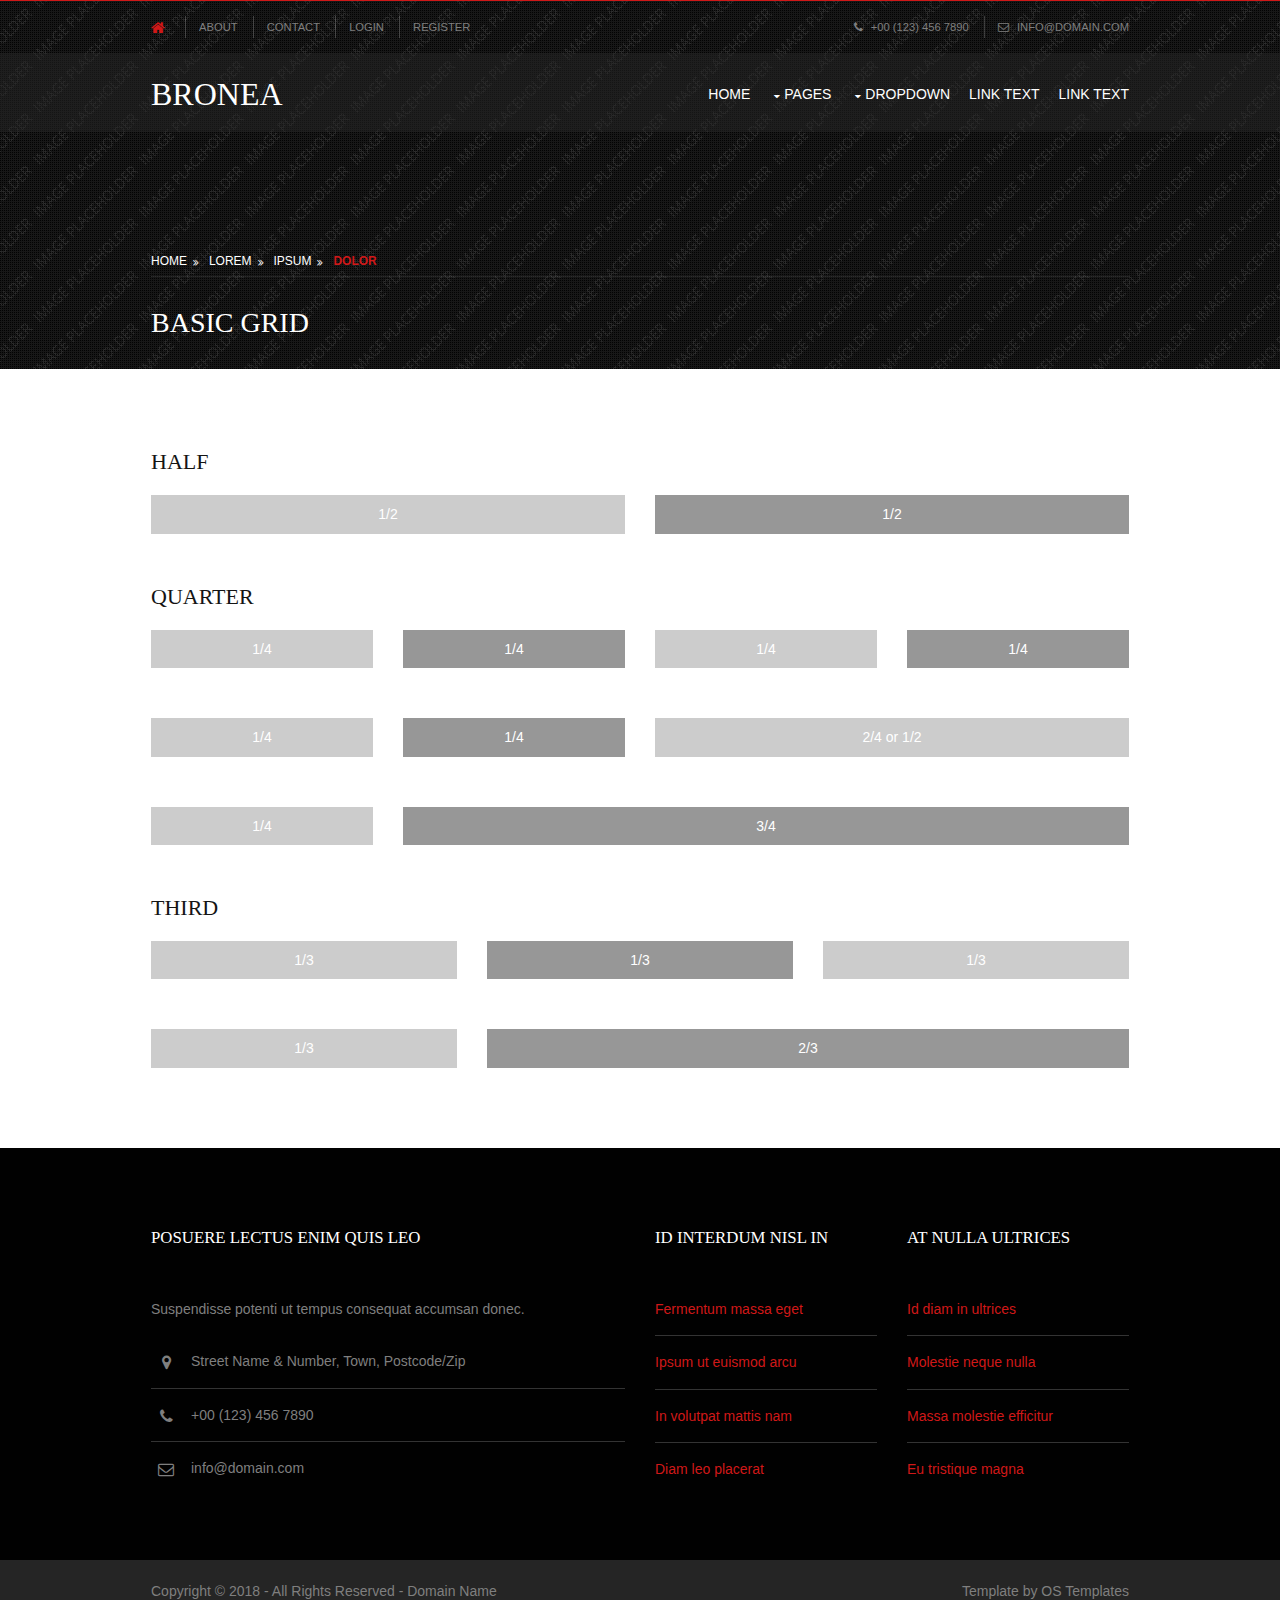
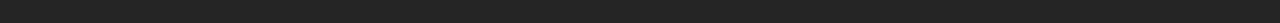
<file: ExpressJob/ExpressJobApp/static/ExpressJobApp/pages/basic-grid.html>
<!DOCTYPE html>
<!--
Template Name: Bronea
Author: <a href="https://www.os-templates.com/">OS Templates</a>
Author URI: https://www.os-templates.com/
Licence: Free to use under our free template licence terms
Licence URI: https://www.os-templates.com/template-terms
-->
<html lang="">
<!-- To declare your language - read more here: https://www.w3.org/International/questions/qa-html-language-declarations -->
<head>
<title>Bronea | Pages | Basic Grid</title>
<meta charset="utf-8">
<meta name="viewport" content="width=device-width, initial-scale=1.0, maximum-scale=1.0, user-scalable=no">
<link href="../layout/styles/layout.css" rel="stylesheet" type="text/css" media="all">
<style type="text/css">
/* DEMO ONLY */
.container .demo{text-align:center;}
.container .demo div{padding:8px 0;}
.container .demo div:nth-child(odd){color:#FFFFFF; background:#CCCCCC;}
.container .demo div:nth-child(even){color:#FFFFFF; background:#979797;}
@media screen and (max-width:900px){.container .demo div{margin-bottom:0;}}
/* DEMO ONLY */
</style>
</head>
<body id="top">
<!-- ################################################################################################ -->
<!-- ################################################################################################ -->
<!-- ################################################################################################ -->
<!-- Top Background Image Wrapper -->
<div class="bgded overlay" style="background-image:url('../images/demo/backgrounds/01.png');"> 
  <!-- ################################################################################################ -->
  <div class="wrapper row0">
    <div id="topbar" class="hoc clear"> 
      <!-- ################################################################################################ -->
      <div class="fl_left">
        <ul class="nospace">
          <li><a href="#"><i class="fa fa-lg fa-home"></i></a></li>
          <li><a href="#">About</a></li>
          <li><a href="#">Contact</a></li>
          <li><a href="#">Login</a></li>
          <li><a href="#">Register</a></li>
        </ul>
      </div>
      <div class="fl_right">
        <ul class="nospace">
          <li><i class="fa fa-phone"></i> +00 (123) 456 7890</li>
          <li><i class="fa fa-envelope-o"></i> info@domain.com</li>
        </ul>
      </div>
      <!-- ################################################################################################ -->
    </div>
  </div>
  <!-- ################################################################################################ -->
  <!-- ################################################################################################ -->
  <!-- ################################################################################################ -->
  <div class="wrapper row1">
    <header id="header" class="hoc clear"> 
      <!-- ################################################################################################ -->
      <div id="logo" class="fl_left">
        <h1><a href="../index.html">Bronea</a></h1>
      </div>
      <!-- ################################################################################################ -->
      <nav id="mainav" class="fl_right">
        <ul class="clear">
          <li><a href="../index.html">Home</a></li>
          <li><a class="drop" href="#">Pages</a>
            <ul>
              <li class="active"><a href="gallery.html">Gallery</a></li>
              <li><a href="full-width.html">Full Width</a></li>
              <li><a href="sidebar-left.html">Sidebar Left</a></li>
              <li><a href="sidebar-right.html">Sidebar Right</a></li>
              <li class="active"><a href="basic-grid.html">Basic Grid</a></li>
            </ul>
          </li>
          <li><a class="drop" href="#">Dropdown</a>
            <ul>
              <li><a href="#">Level 2</a></li>
              <li><a class="drop" href="#">Level 2 + Drop</a>
                <ul>
                  <li><a href="#">Level 3</a></li>
                  <li><a href="#">Level 3</a></li>
                  <li><a href="#">Level 3</a></li>
                </ul>
              </li>
              <li><a href="#">Level 2</a></li>
            </ul>
          </li>
          <li><a href="#">Link Text</a></li>
          <li><a href="#">Link Text</a></li>
        </ul>
      </nav>
      <!-- ################################################################################################ -->
    </header>
  </div>
  <!-- ################################################################################################ -->
  <!-- ################################################################################################ -->
  <!-- ################################################################################################ -->
  <div class="wrapper">
    <section id="breadcrumb" class="hoc clear"> 
      <!-- ################################################################################################ -->
      <ul>
        <li><a href="#">Home</a></li>
        <li><a href="#">Lorem</a></li>
        <li><a href="#">Ipsum</a></li>
        <li><a href="#">Dolor</a></li>
      </ul>
      <!-- ################################################################################################ -->
      <h6 class="heading">Basic Grid</h6>
      <!-- ################################################################################################ -->
    </section>
  </div>
  <!-- ################################################################################################ -->
</div>
<!-- End Top Background Image Wrapper -->
<!-- ################################################################################################ -->
<!-- ################################################################################################ -->
<!-- ################################################################################################ -->
<div class="wrapper row3">
  <main class="hoc container clear"> 
    <!-- main body -->
    <!-- ################################################################################################ -->
    <div class="content"> 
      <!-- ################################################################################################ -->
      <h2>Half</h2>
      <!-- ################################################################################################ -->
      <div class="group btmspace-50 demo">
        <div class="one_half first">1/2</div>
        <div class="one_half">1/2</div>
      </div>
      <!-- ################################################################################################ -->
      <h2>Quarter</h2>
      <!-- ################################################################################################ -->
      <div class="group btmspace-50 demo">
        <div class="one_quarter first">1/4</div>
        <div class="one_quarter">1/4</div>
        <div class="one_quarter">1/4</div>
        <div class="one_quarter">1/4</div>
      </div>
      <div class="group btmspace-50 demo">
        <div class="one_quarter first">1/4</div>
        <div class="one_quarter">1/4</div>
        <div class="two_quarter">2/4 or 1/2</div>
      </div>
      <div class="group btmspace-50 demo">
        <div class="one_quarter first">1/4</div>
        <div class="three_quarter">3/4</div>
      </div>
      <!-- ################################################################################################ -->
      <h2>Third</h2>
      <!-- ################################################################################################ -->
      <div class="group btmspace-50 demo">
        <div class="one_third first">1/3</div>
        <div class="one_third">1/3</div>
        <div class="one_third">1/3</div>
      </div>
      <div class="group demo">
        <div class="one_third first">1/3</div>
        <div class="two_third">2/3</div>
      </div>
      <!-- ################################################################################################ -->
    </div>
    <!-- ################################################################################################ -->
    <!-- / main body -->
    <div class="clear"></div>
  </main>
</div>
<!-- ################################################################################################ -->
<!-- ################################################################################################ -->
<!-- ################################################################################################ -->
<div class="wrapper row4">
  <footer id="footer" class="hoc clear"> 
    <!-- ################################################################################################ -->
    <div class="one_half first">
      <h6 class="heading">Posuere lectus enim quis leo</h6>
      <p class="btmspace-30">Suspendisse potenti ut tempus consequat accumsan donec.</p>
      <ul class="nospace linklist contact">
        <li><i class="fa fa-map-marker"></i>
          <address>
          Street Name &amp; Number, Town, Postcode/Zip
          </address>
        </li>
        <li><i class="fa fa-phone"></i> +00 (123) 456 7890</li>
        <li><i class="fa fa-envelope-o"></i> info@domain.com</li>
      </ul>
    </div>
    <div class="one_quarter">
      <h6 class="heading">Id interdum nisl in</h6>
      <ul class="nospace linklist">
        <li><a href="#">Fermentum massa eget</a></li>
        <li><a href="#">Ipsum ut euismod arcu</a></li>
        <li><a href="#">In volutpat mattis nam</a></li>
        <li><a href="#">Diam leo placerat</a></li>
      </ul>
    </div>
    <div class="one_quarter">
      <h6 class="heading">At nulla ultrices</h6>
      <ul class="nospace linklist">
        <li><a href="#">Id diam in ultrices</a></li>
        <li><a href="#">Molestie neque nulla</a></li>
        <li><a href="#">Massa molestie efficitur</a></li>
        <li><a href="#">Eu tristique magna</a></li>
      </ul>
    </div>
    <!-- ################################################################################################ -->
  </footer>
</div>
<!-- ################################################################################################ -->
<!-- ################################################################################################ -->
<!-- ################################################################################################ -->
<div class="wrapper row5">
  <div id="copyright" class="hoc clear"> 
    <!-- ################################################################################################ -->
    <p class="fl_left">Copyright &copy; 2018 - All Rights Reserved - <a href="#">Domain Name</a></p>
    <p class="fl_right">Template by <a target="_blank" href="https://www.os-templates.com/" title="Free Website Templates">OS Templates</a></p>
    <!-- ################################################################################################ -->
  </div>
</div>
<!-- ################################################################################################ -->
<!-- ################################################################################################ -->
<!-- ################################################################################################ -->
<a id="backtotop" href="#top"><i class="fa fa-chevron-up"></i></a>
<!-- JAVASCRIPTS -->
<script src="../layout/scripts/jquery.min.js"></script>
<script src="../layout/scripts/jquery.backtotop.js"></script>
<script src="../layout/scripts/jquery.mobilemenu.js"></script>
</body>
</html>
</file>
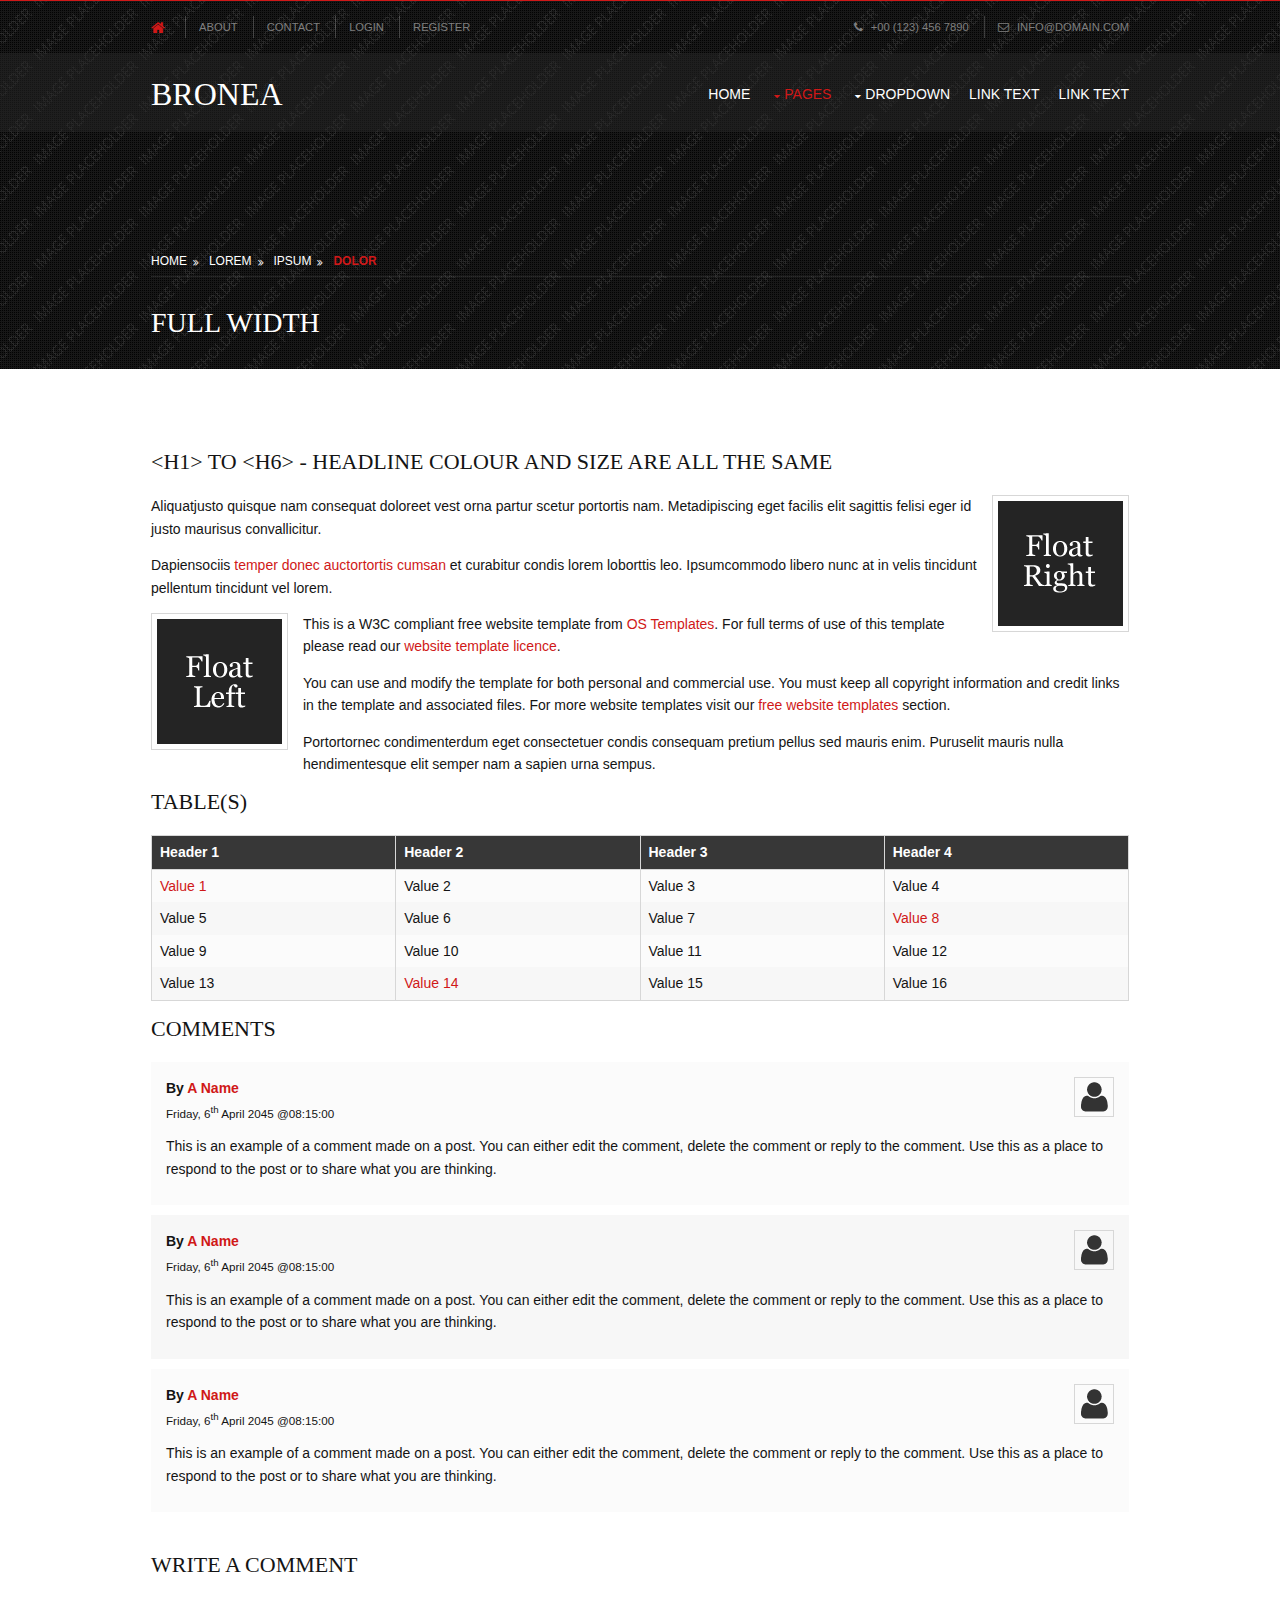
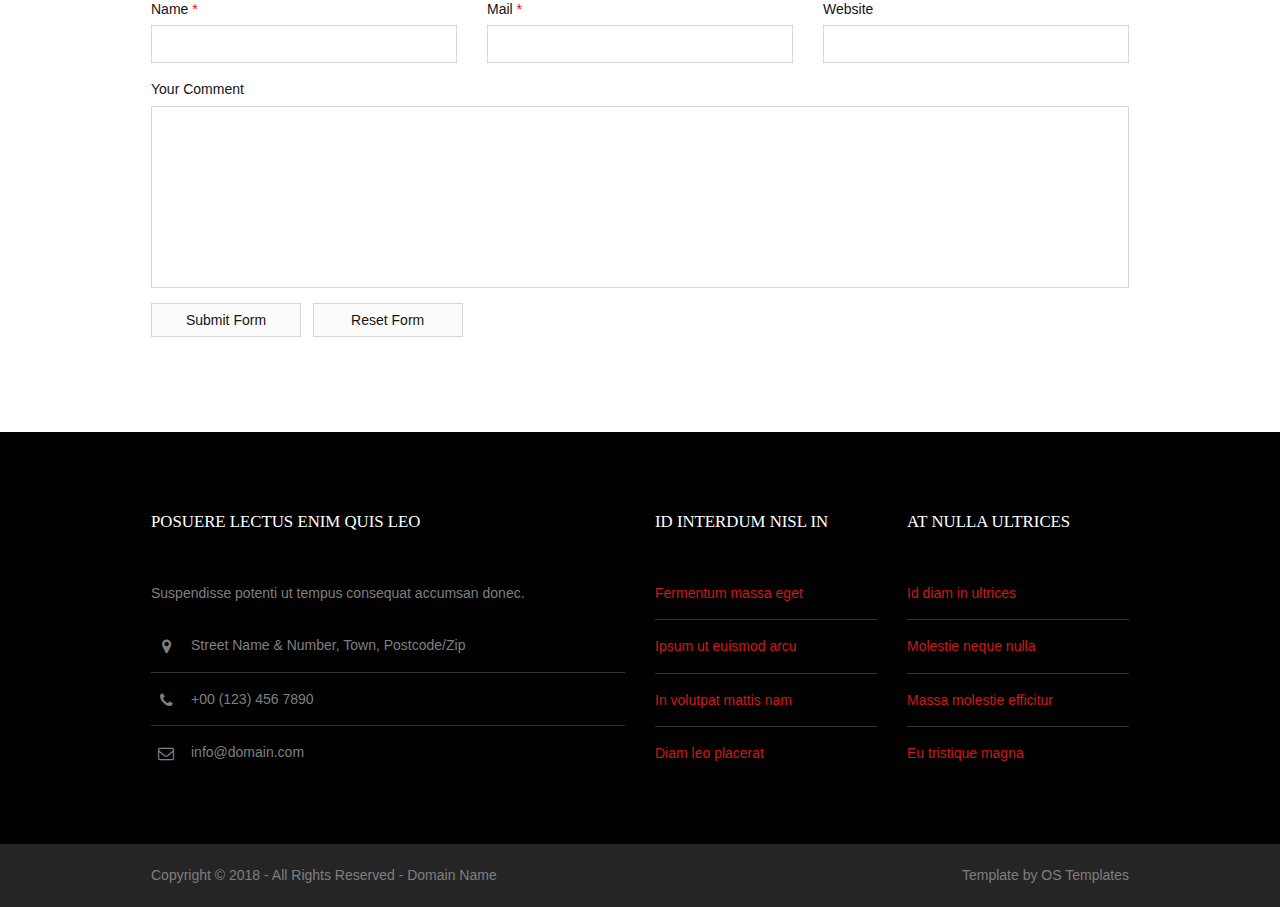
<file: ExpressJob/ExpressJobApp/static/ExpressJobApp/pages/full-width.html>
<!DOCTYPE html>
<!--
Template Name: Bronea
Author: <a href="https://www.os-templates.com/">OS Templates</a>
Author URI: https://www.os-templates.com/
Licence: Free to use under our free template licence terms
Licence URI: https://www.os-templates.com/template-terms
-->
<html lang="">
<!-- To declare your language - read more here: https://www.w3.org/International/questions/qa-html-language-declarations -->
<head>
<title>Bronea | Pages | Full Width</title>
<meta charset="utf-8">
<meta name="viewport" content="width=device-width, initial-scale=1.0, maximum-scale=1.0, user-scalable=no">
<link href="../layout/styles/layout.css" rel="stylesheet" type="text/css" media="all">
</head>
<body id="top">
<!-- ################################################################################################ -->
<!-- ################################################################################################ -->
<!-- ################################################################################################ -->
<!-- Top Background Image Wrapper -->
<div class="bgded overlay" style="background-image:url('../images/demo/backgrounds/01.png');"> 
  <!-- ################################################################################################ -->
  <div class="wrapper row0">
    <div id="topbar" class="hoc clear"> 
      <!-- ################################################################################################ -->
      <div class="fl_left">
        <ul class="nospace">
          <li><a href="#"><i class="fa fa-lg fa-home"></i></a></li>
          <li><a href="#">About</a></li>
          <li><a href="#">Contact</a></li>
          <li><a href="#">Login</a></li>
          <li><a href="#">Register</a></li>
        </ul>
      </div>
      <div class="fl_right">
        <ul class="nospace">
          <li><i class="fa fa-phone"></i> +00 (123) 456 7890</li>
          <li><i class="fa fa-envelope-o"></i> info@domain.com</li>
        </ul>
      </div>
      <!-- ################################################################################################ -->
    </div>
  </div>
  <!-- ################################################################################################ -->
  <!-- ################################################################################################ -->
  <!-- ################################################################################################ -->
  <div class="wrapper row1">
    <header id="header" class="hoc clear"> 
      <!-- ################################################################################################ -->
      <div id="logo" class="fl_left">
        <h1><a href="../index.html">Bronea</a></h1>
      </div>
      <!-- ################################################################################################ -->
      <nav id="mainav" class="fl_right">
        <ul class="clear">
          <li><a href="../index.html">Home</a></li>
          <li class="active"><a class="drop" href="#">Pages</a>
            <ul>
              <li><a href="gallery.html">Gallery</a></li>
              <li class="active"><a href="full-width.html">Full Width</a></li>
              <li><a href="sidebar-left.html">Sidebar Left</a></li>
              <li><a href="sidebar-right.html">Sidebar Right</a></li>
              <li><a href="basic-grid.html">Basic Grid</a></li>
            </ul>
          </li>
          <li><a class="drop" href="#">Dropdown</a>
            <ul>
              <li><a href="#">Level 2</a></li>
              <li><a class="drop" href="#">Level 2 + Drop</a>
                <ul>
                  <li><a href="#">Level 3</a></li>
                  <li><a href="#">Level 3</a></li>
                  <li><a href="#">Level 3</a></li>
                </ul>
              </li>
              <li><a href="#">Level 2</a></li>
            </ul>
          </li>
          <li><a href="#">Link Text</a></li>
          <li><a href="#">Link Text</a></li>
        </ul>
      </nav>
      <!-- ################################################################################################ -->
    </header>
  </div>
  <!-- ################################################################################################ -->
  <!-- ################################################################################################ -->
  <!-- ################################################################################################ -->
  <div class="wrapper">
    <section id="breadcrumb" class="hoc clear"> 
      <!-- ################################################################################################ -->
      <ul>
        <li><a href="#">Home</a></li>
        <li><a href="#">Lorem</a></li>
        <li><a href="#">Ipsum</a></li>
        <li><a href="#">Dolor</a></li>
      </ul>
      <!-- ################################################################################################ -->
      <h6 class="heading">Full Width</h6>
      <!-- ################################################################################################ -->
    </section>
  </div>
  <!-- ################################################################################################ -->
</div>
<!-- End Top Background Image Wrapper -->
<!-- ################################################################################################ -->
<!-- ################################################################################################ -->
<!-- ################################################################################################ -->
<div class="wrapper row3">
  <main class="hoc container clear"> 
    <!-- main body -->
    <!-- ################################################################################################ -->
    <div class="content"> 
      <!-- ################################################################################################ -->
      <h1>&lt;h1&gt; to &lt;h6&gt; - Headline Colour and Size Are All The Same</h1>
      <img class="imgr borderedbox inspace-5" src="../images/demo/imgr.gif" alt="">
      <p>Aliquatjusto quisque nam consequat doloreet vest orna partur scetur portortis nam. Metadipiscing eget facilis elit sagittis felisi eger id justo maurisus convallicitur.</p>
      <p>Dapiensociis <a href="#">temper donec auctortortis cumsan</a> et curabitur condis lorem loborttis leo. Ipsumcommodo libero nunc at in velis tincidunt pellentum tincidunt vel lorem.</p>
      <img class="imgl borderedbox inspace-5" src="../images/demo/imgl.gif" alt="">
      <p>This is a W3C compliant free website template from <a href="https://www.os-templates.com/" title="Free Website Templates">OS Templates</a>. For full terms of use of this template please read our <a href="https://www.os-templates.com/template-terms">website template licence</a>.</p>
      <p>You can use and modify the template for both personal and commercial use. You must keep all copyright information and credit links in the template and associated files. For more website templates visit our <a href="https://www.os-templates.com/">free website templates</a> section.</p>
      <p>Portortornec condimenterdum eget consectetuer condis consequam pretium pellus sed mauris enim. Puruselit mauris nulla hendimentesque elit semper nam a sapien urna sempus.</p>
      <h1>Table(s)</h1>
      <div class="scrollable">
        <table>
          <thead>
            <tr>
              <th>Header 1</th>
              <th>Header 2</th>
              <th>Header 3</th>
              <th>Header 4</th>
            </tr>
          </thead>
          <tbody>
            <tr>
              <td><a href="#">Value 1</a></td>
              <td>Value 2</td>
              <td>Value 3</td>
              <td>Value 4</td>
            </tr>
            <tr>
              <td>Value 5</td>
              <td>Value 6</td>
              <td>Value 7</td>
              <td><a href="#">Value 8</a></td>
            </tr>
            <tr>
              <td>Value 9</td>
              <td>Value 10</td>
              <td>Value 11</td>
              <td>Value 12</td>
            </tr>
            <tr>
              <td>Value 13</td>
              <td><a href="#">Value 14</a></td>
              <td>Value 15</td>
              <td>Value 16</td>
            </tr>
          </tbody>
        </table>
      </div>
      <div id="comments">
        <h2>Comments</h2>
        <ul>
          <li>
            <article>
              <header>
                <figure class="avatar"><img src="../images/demo/avatar.png" alt=""></figure>
                <address>
                By <a href="#">A Name</a>
                </address>
                <time datetime="2045-04-06T08:15+00:00">Friday, 6<sup>th</sup> April 2045 @08:15:00</time>
              </header>
              <div class="comcont">
                <p>This is an example of a comment made on a post. You can either edit the comment, delete the comment or reply to the comment. Use this as a place to respond to the post or to share what you are thinking.</p>
              </div>
            </article>
          </li>
          <li>
            <article>
              <header>
                <figure class="avatar"><img src="../images/demo/avatar.png" alt=""></figure>
                <address>
                By <a href="#">A Name</a>
                </address>
                <time datetime="2045-04-06T08:15+00:00">Friday, 6<sup>th</sup> April 2045 @08:15:00</time>
              </header>
              <div class="comcont">
                <p>This is an example of a comment made on a post. You can either edit the comment, delete the comment or reply to the comment. Use this as a place to respond to the post or to share what you are thinking.</p>
              </div>
            </article>
          </li>
          <li>
            <article>
              <header>
                <figure class="avatar"><img src="../images/demo/avatar.png" alt=""></figure>
                <address>
                By <a href="#">A Name</a>
                </address>
                <time datetime="2045-04-06T08:15+00:00">Friday, 6<sup>th</sup> April 2045 @08:15:00</time>
              </header>
              <div class="comcont">
                <p>This is an example of a comment made on a post. You can either edit the comment, delete the comment or reply to the comment. Use this as a place to respond to the post or to share what you are thinking.</p>
              </div>
            </article>
          </li>
        </ul>
        <h2>Write A Comment</h2>
        <form action="#" method="post">
          <div class="one_third first">
            <label for="name">Name <span>*</span></label>
            <input type="text" name="name" id="name" value="" size="22" required>
          </div>
          <div class="one_third">
            <label for="email">Mail <span>*</span></label>
            <input type="email" name="email" id="email" value="" size="22" required>
          </div>
          <div class="one_third">
            <label for="url">Website</label>
            <input type="url" name="url" id="url" value="" size="22">
          </div>
          <div class="block clear">
            <label for="comment">Your Comment</label>
            <textarea name="comment" id="comment" cols="25" rows="10"></textarea>
          </div>
          <div>
            <input type="submit" name="submit" value="Submit Form">
            &nbsp;
            <input type="reset" name="reset" value="Reset Form">
          </div>
        </form>
      </div>
      <!-- ################################################################################################ -->
    </div>
    <!-- ################################################################################################ -->
    <!-- / main body -->
    <div class="clear"></div>
  </main>
</div>
<!-- ################################################################################################ -->
<!-- ################################################################################################ -->
<!-- ################################################################################################ -->
<div class="wrapper row4">
  <footer id="footer" class="hoc clear"> 
    <!-- ################################################################################################ -->
    <div class="one_half first">
      <h6 class="heading">Posuere lectus enim quis leo</h6>
      <p class="btmspace-30">Suspendisse potenti ut tempus consequat accumsan donec.</p>
      <ul class="nospace linklist contact">
        <li><i class="fa fa-map-marker"></i>
          <address>
          Street Name &amp; Number, Town, Postcode/Zip
          </address>
        </li>
        <li><i class="fa fa-phone"></i> +00 (123) 456 7890</li>
        <li><i class="fa fa-envelope-o"></i> info@domain.com</li>
      </ul>
    </div>
    <div class="one_quarter">
      <h6 class="heading">Id interdum nisl in</h6>
      <ul class="nospace linklist">
        <li><a href="#">Fermentum massa eget</a></li>
        <li><a href="#">Ipsum ut euismod arcu</a></li>
        <li><a href="#">In volutpat mattis nam</a></li>
        <li><a href="#">Diam leo placerat</a></li>
      </ul>
    </div>
    <div class="one_quarter">
      <h6 class="heading">At nulla ultrices</h6>
      <ul class="nospace linklist">
        <li><a href="#">Id diam in ultrices</a></li>
        <li><a href="#">Molestie neque nulla</a></li>
        <li><a href="#">Massa molestie efficitur</a></li>
        <li><a href="#">Eu tristique magna</a></li>
      </ul>
    </div>
    <!-- ################################################################################################ -->
  </footer>
</div>
<!-- ################################################################################################ -->
<!-- ################################################################################################ -->
<!-- ################################################################################################ -->
<div class="wrapper row5">
  <div id="copyright" class="hoc clear"> 
    <!-- ################################################################################################ -->
    <p class="fl_left">Copyright &copy; 2018 - All Rights Reserved - <a href="#">Domain Name</a></p>
    <p class="fl_right">Template by <a target="_blank" href="https://www.os-templates.com/" title="Free Website Templates">OS Templates</a></p>
    <!-- ################################################################################################ -->
  </div>
</div>
<!-- ################################################################################################ -->
<!-- ################################################################################################ -->
<!-- ################################################################################################ -->
<a id="backtotop" href="#top"><i class="fa fa-chevron-up"></i></a>
<!-- JAVASCRIPTS -->
<script src="../layout/scripts/jquery.min.js"></script>
<script src="../layout/scripts/jquery.backtotop.js"></script>
<script src="../layout/scripts/jquery.mobilemenu.js"></script>
</body>
</html>
</file>
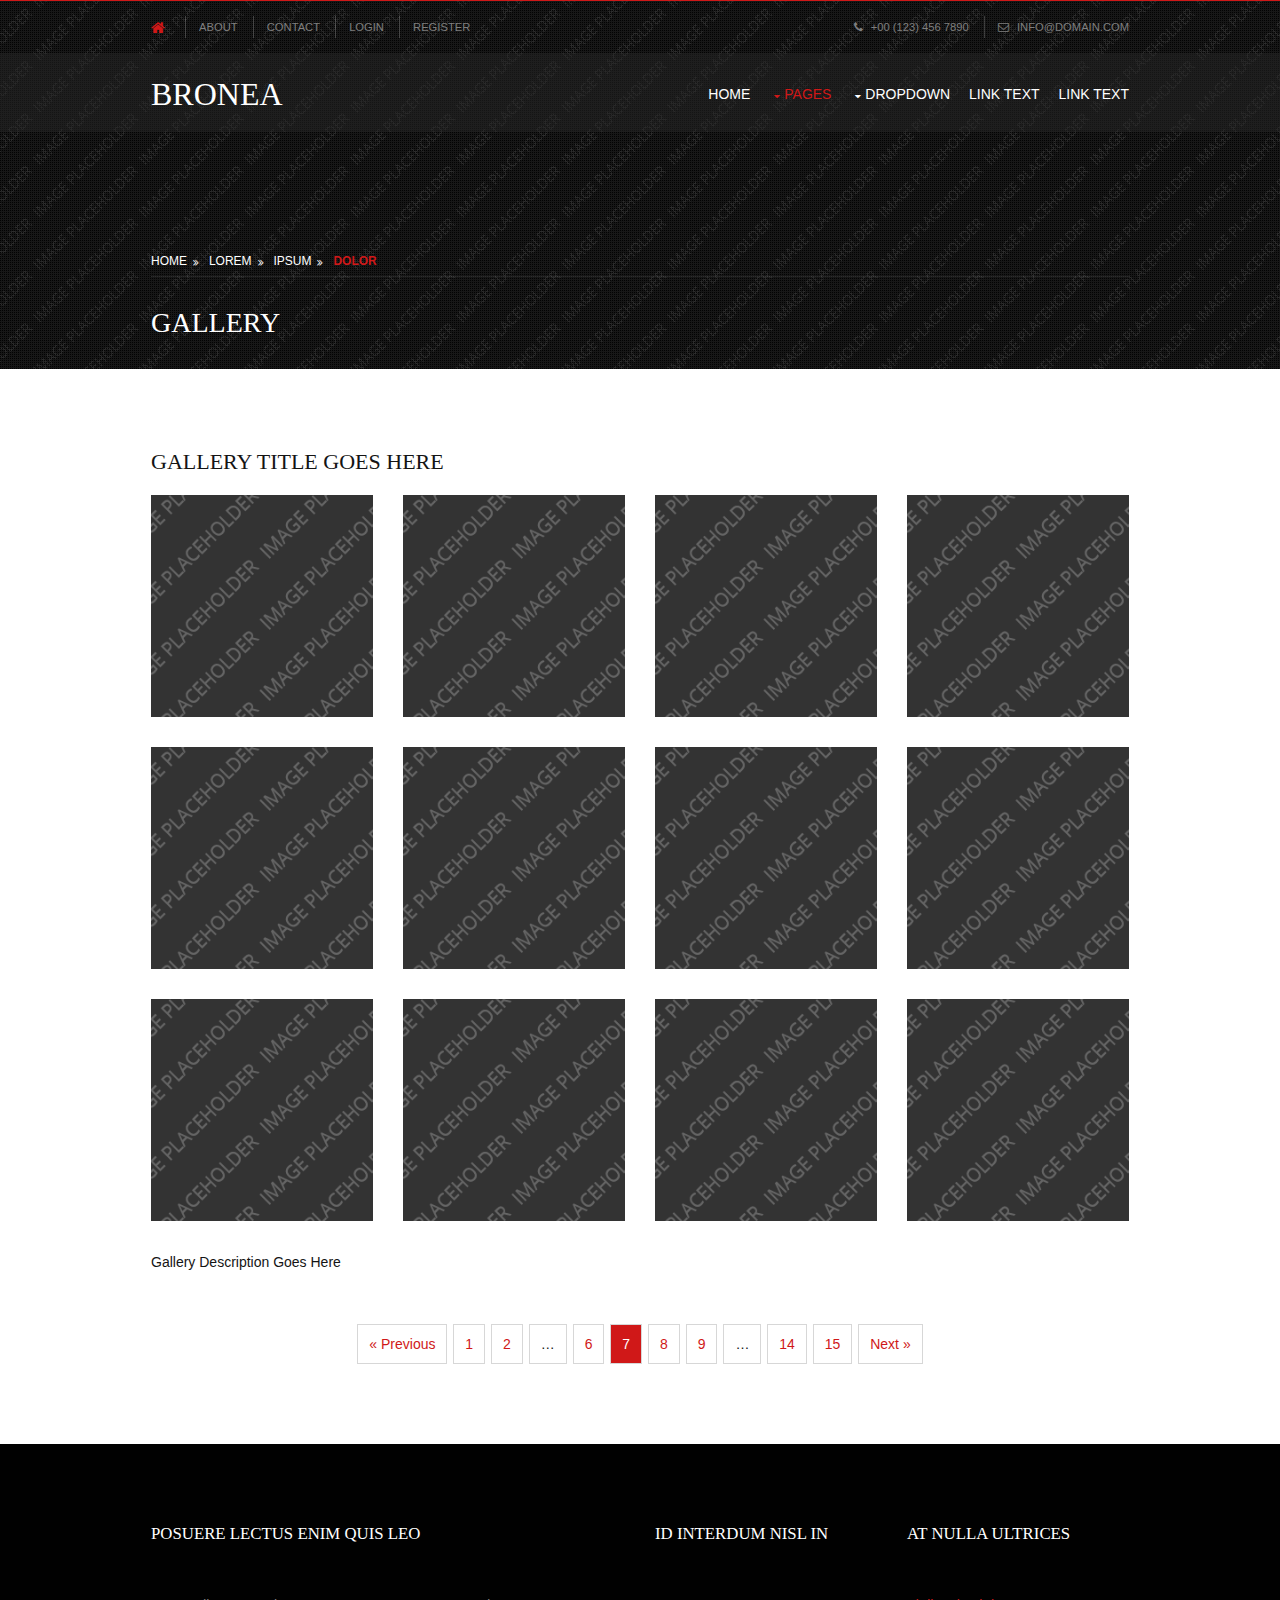
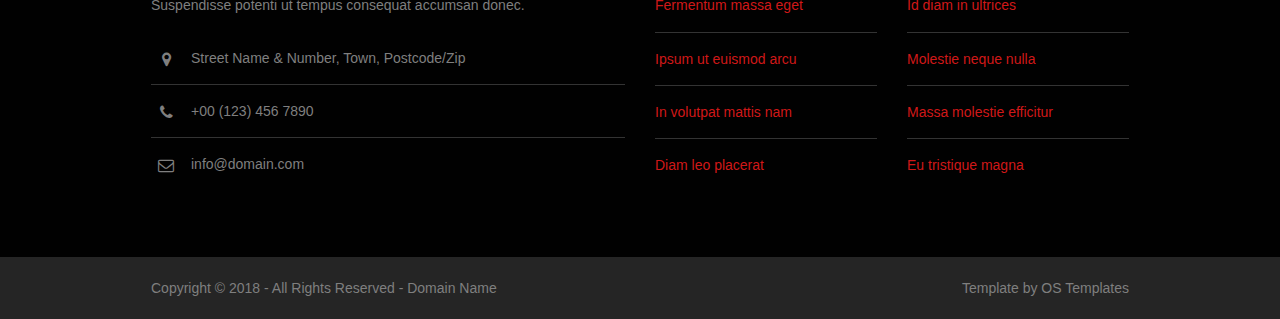
<file: ExpressJob/ExpressJobApp/static/ExpressJobApp/pages/gallery.html>
<!DOCTYPE html>
<!--
Template Name: Bronea
Author: <a href="https://www.os-templates.com/">OS Templates</a>
Author URI: https://www.os-templates.com/
Licence: Free to use under our free template licence terms
Licence URI: https://www.os-templates.com/template-terms
-->
<html lang="">
<!-- To declare your language - read more here: https://www.w3.org/International/questions/qa-html-language-declarations -->
<head>
<title>Bronea | Pages | Gallery</title>
<meta charset="utf-8">
<meta name="viewport" content="width=device-width, initial-scale=1.0, maximum-scale=1.0, user-scalable=no">
<link href="../layout/styles/layout.css" rel="stylesheet" type="text/css" media="all">
</head>
<body id="top">
<!-- ################################################################################################ -->
<!-- ################################################################################################ -->
<!-- ################################################################################################ -->
<!-- Top Background Image Wrapper -->
<div class="bgded overlay" style="background-image:url('../images/demo/backgrounds/01.png');"> 
  <!-- ################################################################################################ -->
  <div class="wrapper row0">
    <div id="topbar" class="hoc clear"> 
      <!-- ################################################################################################ -->
      <div class="fl_left">
        <ul class="nospace">
          <li><a href="#"><i class="fa fa-lg fa-home"></i></a></li>
          <li><a href="#">About</a></li>
          <li><a href="#">Contact</a></li>
          <li><a href="#">Login</a></li>
          <li><a href="#">Register</a></li>
        </ul>
      </div>
      <div class="fl_right">
        <ul class="nospace">
          <li><i class="fa fa-phone"></i> +00 (123) 456 7890</li>
          <li><i class="fa fa-envelope-o"></i> info@domain.com</li>
        </ul>
      </div>
      <!-- ################################################################################################ -->
    </div>
  </div>
  <!-- ################################################################################################ -->
  <!-- ################################################################################################ -->
  <!-- ################################################################################################ -->
  <div class="wrapper row1">
    <header id="header" class="hoc clear"> 
      <!-- ################################################################################################ -->
      <div id="logo" class="fl_left">
        <h1><a href="../index.html">Bronea</a></h1>
      </div>
      <!-- ################################################################################################ -->
      <nav id="mainav" class="fl_right">
        <ul class="clear">
          <li><a href="../index.html">Home</a></li>
          <li class="active"><a class="drop" href="#">Pages</a>
            <ul>
              <li class="active"><a href="gallery.html">Gallery</a></li>
              <li><a href="full-width.html">Full Width</a></li>
              <li><a href="sidebar-left.html">Sidebar Left</a></li>
              <li><a href="sidebar-right.html">Sidebar Right</a></li>
              <li><a href="basic-grid.html">Basic Grid</a></li>
            </ul>
          </li>
          <li><a class="drop" href="#">Dropdown</a>
            <ul>
              <li><a href="#">Level 2</a></li>
              <li><a class="drop" href="#">Level 2 + Drop</a>
                <ul>
                  <li><a href="#">Level 3</a></li>
                  <li><a href="#">Level 3</a></li>
                  <li><a href="#">Level 3</a></li>
                </ul>
              </li>
              <li><a href="#">Level 2</a></li>
            </ul>
          </li>
          <li><a href="#">Link Text</a></li>
          <li><a href="#">Link Text</a></li>
        </ul>
      </nav>
      <!-- ################################################################################################ -->
    </header>
  </div>
  <!-- ################################################################################################ -->
  <!-- ################################################################################################ -->
  <!-- ################################################################################################ -->
  <div class="wrapper">
    <section id="breadcrumb" class="hoc clear"> 
      <!-- ################################################################################################ -->
      <ul>
        <li><a href="#">Home</a></li>
        <li><a href="#">Lorem</a></li>
        <li><a href="#">Ipsum</a></li>
        <li><a href="#">Dolor</a></li>
      </ul>
      <!-- ################################################################################################ -->
      <h6 class="heading">Gallery</h6>
      <!-- ################################################################################################ -->
    </section>
  </div>
  <!-- ################################################################################################ -->
</div>
<!-- End Top Background Image Wrapper -->
<!-- ################################################################################################ -->
<!-- ################################################################################################ -->
<!-- ################################################################################################ -->
<div class="wrapper row3">
  <main class="hoc container clear"> 
    <!-- main body -->
    <!-- ################################################################################################ -->
    <div class="content"> 
      <!-- ################################################################################################ -->
      <div id="gallery">
        <figure>
          <header class="heading">Gallery Title Goes Here</header>
          <ul class="nospace clear">
            <li class="one_quarter first"><a href="#"><img src="../images/demo/gallery/01.png" alt=""></a></li>
            <li class="one_quarter"><a href="#"><img src="../images/demo/gallery/01.png" alt=""></a></li>
            <li class="one_quarter"><a href="#"><img src="../images/demo/gallery/01.png" alt=""></a></li>
            <li class="one_quarter"><a href="#"><img src="../images/demo/gallery/01.png" alt=""></a></li>
            <li class="one_quarter first"><a href="#"><img src="../images/demo/gallery/01.png" alt=""></a></li>
            <li class="one_quarter"><a href="#"><img src="../images/demo/gallery/01.png" alt=""></a></li>
            <li class="one_quarter"><a href="#"><img src="../images/demo/gallery/01.png" alt=""></a></li>
            <li class="one_quarter"><a href="#"><img src="../images/demo/gallery/01.png" alt=""></a></li>
            <li class="one_quarter first"><a href="#"><img src="../images/demo/gallery/01.png" alt=""></a></li>
            <li class="one_quarter"><a href="#"><img src="../images/demo/gallery/01.png" alt=""></a></li>
            <li class="one_quarter"><a href="#"><img src="../images/demo/gallery/01.png" alt=""></a></li>
            <li class="one_quarter"><a href="#"><img src="../images/demo/gallery/01.png" alt=""></a></li>
          </ul>
          <figcaption>Gallery Description Goes Here</figcaption>
        </figure>
      </div>
      <!-- ################################################################################################ -->
      <!-- ################################################################################################ -->
      <nav class="pagination">
        <ul>
          <li><a href="#">&laquo; Previous</a></li>
          <li><a href="#">1</a></li>
          <li><a href="#">2</a></li>
          <li><strong>&hellip;</strong></li>
          <li><a href="#">6</a></li>
          <li class="current"><strong>7</strong></li>
          <li><a href="#">8</a></li>
          <li><a href="#">9</a></li>
          <li><strong>&hellip;</strong></li>
          <li><a href="#">14</a></li>
          <li><a href="#">15</a></li>
          <li><a href="#">Next &raquo;</a></li>
        </ul>
      </nav>
      <!-- ################################################################################################ -->
    </div>
    <!-- ################################################################################################ -->
    <!-- / main body -->
    <div class="clear"></div>
  </main>
</div>
<!-- ################################################################################################ -->
<!-- ################################################################################################ -->
<!-- ################################################################################################ -->
<div class="wrapper row4">
  <footer id="footer" class="hoc clear"> 
    <!-- ################################################################################################ -->
    <div class="one_half first">
      <h6 class="heading">Posuere lectus enim quis leo</h6>
      <p class="btmspace-30">Suspendisse potenti ut tempus consequat accumsan donec.</p>
      <ul class="nospace linklist contact">
        <li><i class="fa fa-map-marker"></i>
          <address>
          Street Name &amp; Number, Town, Postcode/Zip
          </address>
        </li>
        <li><i class="fa fa-phone"></i> +00 (123) 456 7890</li>
        <li><i class="fa fa-envelope-o"></i> info@domain.com</li>
      </ul>
    </div>
    <div class="one_quarter">
      <h6 class="heading">Id interdum nisl in</h6>
      <ul class="nospace linklist">
        <li><a href="#">Fermentum massa eget</a></li>
        <li><a href="#">Ipsum ut euismod arcu</a></li>
        <li><a href="#">In volutpat mattis nam</a></li>
        <li><a href="#">Diam leo placerat</a></li>
      </ul>
    </div>
    <div class="one_quarter">
      <h6 class="heading">At nulla ultrices</h6>
      <ul class="nospace linklist">
        <li><a href="#">Id diam in ultrices</a></li>
        <li><a href="#">Molestie neque nulla</a></li>
        <li><a href="#">Massa molestie efficitur</a></li>
        <li><a href="#">Eu tristique magna</a></li>
      </ul>
    </div>
    <!-- ################################################################################################ -->
  </footer>
</div>
<!-- ################################################################################################ -->
<!-- ################################################################################################ -->
<!-- ################################################################################################ -->
<div class="wrapper row5">
  <div id="copyright" class="hoc clear"> 
    <!-- ################################################################################################ -->
    <p class="fl_left">Copyright &copy; 2018 - All Rights Reserved - <a href="#">Domain Name</a></p>
    <p class="fl_right">Template by <a target="_blank" href="https://www.os-templates.com/" title="Free Website Templates">OS Templates</a></p>
    <!-- ################################################################################################ -->
  </div>
</div>
<!-- ################################################################################################ -->
<!-- ################################################################################################ -->
<!-- ################################################################################################ -->
<a id="backtotop" href="#top"><i class="fa fa-chevron-up"></i></a>
<!-- JAVASCRIPTS -->
<script src="../layout/scripts/jquery.min.js"></script>
<script src="../layout/scripts/jquery.backtotop.js"></script>
<script src="../layout/scripts/jquery.mobilemenu.js"></script>
</body>
</html>
</file>
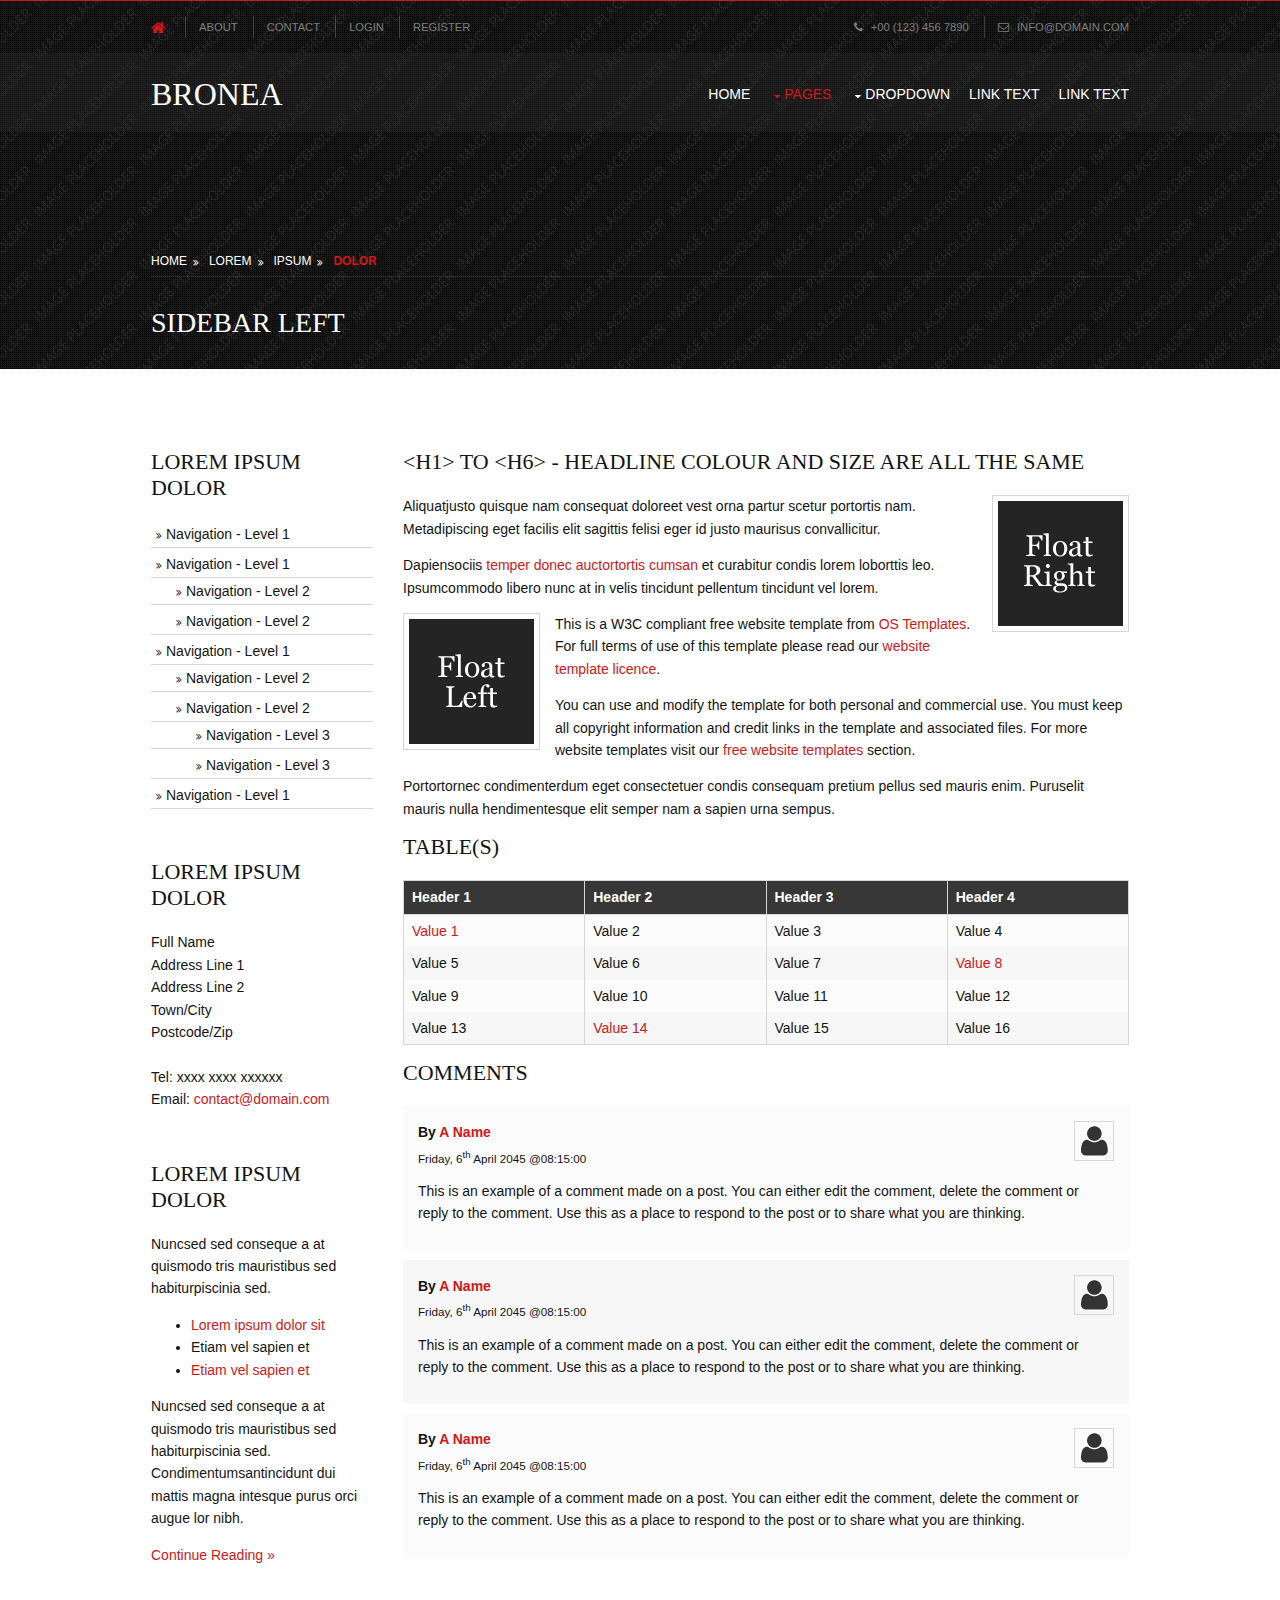
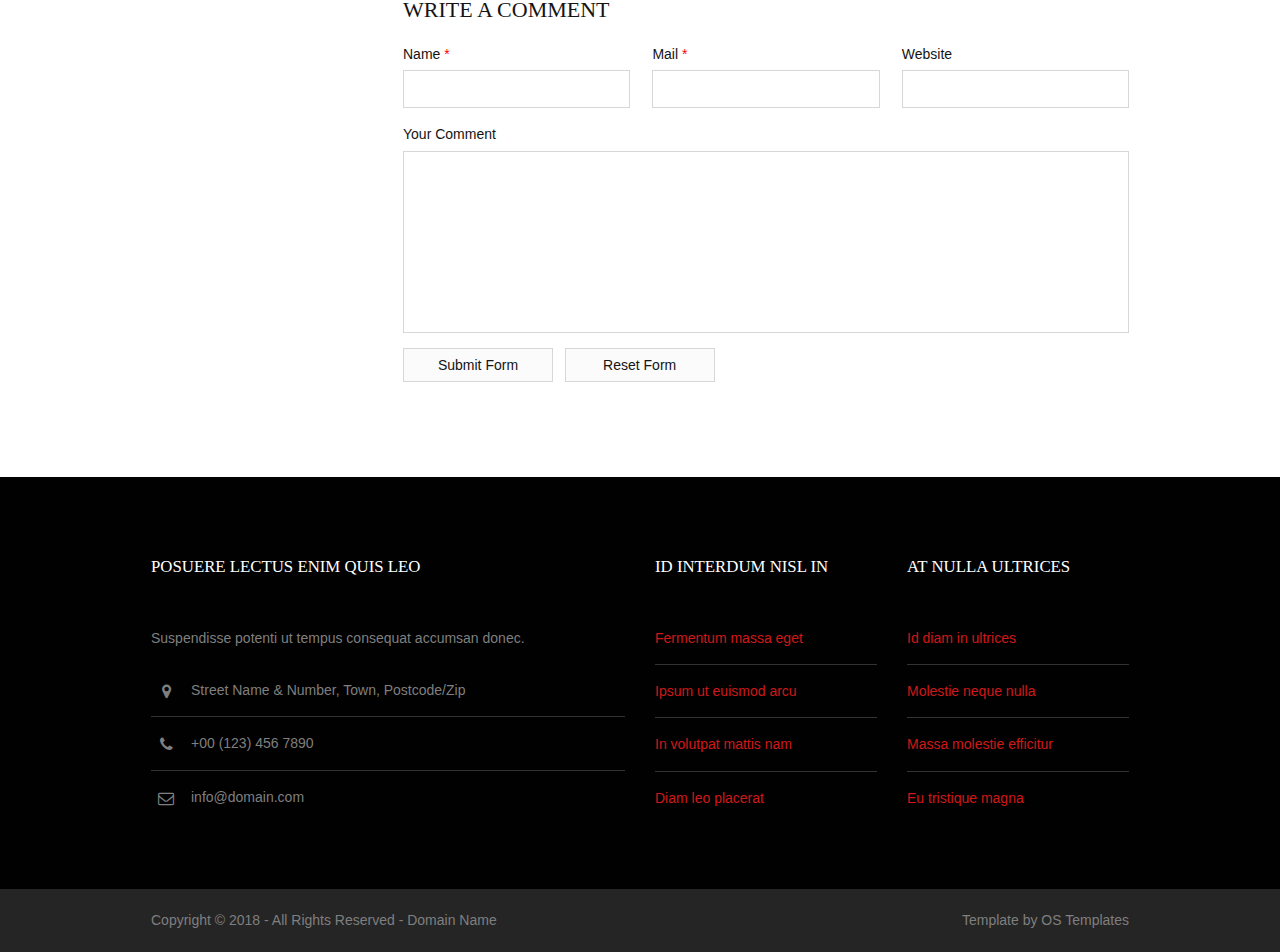
<file: ExpressJob/ExpressJobApp/static/ExpressJobApp/pages/sidebar-left.html>
<!DOCTYPE html>
<!--
Template Name: Bronea
Author: <a href="https://www.os-templates.com/">OS Templates</a>
Author URI: https://www.os-templates.com/
Licence: Free to use under our free template licence terms
Licence URI: https://www.os-templates.com/template-terms
-->
<html lang="">
<!-- To declare your language - read more here: https://www.w3.org/International/questions/qa-html-language-declarations -->
<head>
<title>Bronea | Pages | Sidebar Left</title>
<meta charset="utf-8">
<meta name="viewport" content="width=device-width, initial-scale=1.0, maximum-scale=1.0, user-scalable=no">
<link href="../layout/styles/layout.css" rel="stylesheet" type="text/css" media="all">
</head>
<body id="top">
<!-- ################################################################################################ -->
<!-- ################################################################################################ -->
<!-- ################################################################################################ -->
<!-- Top Background Image Wrapper -->
<div class="bgded overlay" style="background-image:url('../images/demo/backgrounds/01.png');"> 
  <!-- ################################################################################################ -->
  <div class="wrapper row0">
    <div id="topbar" class="hoc clear"> 
      <!-- ################################################################################################ -->
      <div class="fl_left">
        <ul class="nospace">
          <li><a href="#"><i class="fa fa-lg fa-home"></i></a></li>
          <li><a href="#">About</a></li>
          <li><a href="#">Contact</a></li>
          <li><a href="#">Login</a></li>
          <li><a href="#">Register</a></li>
        </ul>
      </div>
      <div class="fl_right">
        <ul class="nospace">
          <li><i class="fa fa-phone"></i> +00 (123) 456 7890</li>
          <li><i class="fa fa-envelope-o"></i> info@domain.com</li>
        </ul>
      </div>
      <!-- ################################################################################################ -->
    </div>
  </div>
  <!-- ################################################################################################ -->
  <!-- ################################################################################################ -->
  <!-- ################################################################################################ -->
  <div class="wrapper row1">
    <header id="header" class="hoc clear"> 
      <!-- ################################################################################################ -->
      <div id="logo" class="fl_left">
        <h1><a href="../index.html">Bronea</a></h1>
      </div>
      <!-- ################################################################################################ -->
      <nav id="mainav" class="fl_right">
        <ul class="clear">
          <li><a href="../index.html">Home</a></li>
          <li class="active"><a class="drop" href="#">Pages</a>
            <ul>
              <li><a href="gallery.html">Gallery</a></li>
              <li><a href="full-width.html">Full Width</a></li>
              <li class="active"><a href="sidebar-left.html">Sidebar Left</a></li>
              <li><a href="sidebar-right.html">Sidebar Right</a></li>
              <li><a href="basic-grid.html">Basic Grid</a></li>
            </ul>
          </li>
          <li><a class="drop" href="#">Dropdown</a>
            <ul>
              <li><a href="#">Level 2</a></li>
              <li><a class="drop" href="#">Level 2 + Drop</a>
                <ul>
                  <li><a href="#">Level 3</a></li>
                  <li><a href="#">Level 3</a></li>
                  <li><a href="#">Level 3</a></li>
                </ul>
              </li>
              <li><a href="#">Level 2</a></li>
            </ul>
          </li>
          <li><a href="#">Link Text</a></li>
          <li><a href="#">Link Text</a></li>
        </ul>
      </nav>
      <!-- ################################################################################################ -->
    </header>
  </div>
  <!-- ################################################################################################ -->
  <!-- ################################################################################################ -->
  <!-- ################################################################################################ -->
  <div class="wrapper">
    <section id="breadcrumb" class="hoc clear"> 
      <!-- ################################################################################################ -->
      <ul>
        <li><a href="#">Home</a></li>
        <li><a href="#">Lorem</a></li>
        <li><a href="#">Ipsum</a></li>
        <li><a href="#">Dolor</a></li>
      </ul>
      <!-- ################################################################################################ -->
      <h6 class="heading">Sidebar Left</h6>
      <!-- ################################################################################################ -->
    </section>
  </div>
  <!-- ################################################################################################ -->
</div>
<!-- End Top Background Image Wrapper -->
<!-- ################################################################################################ -->
<!-- ################################################################################################ -->
<!-- ################################################################################################ -->
<div class="wrapper row3">
  <main class="hoc container clear"> 
    <!-- main body -->
    <!-- ################################################################################################ -->
    <div class="sidebar one_quarter first"> 
      <!-- ################################################################################################ -->
      <h6>Lorem ipsum dolor</h6>
      <nav class="sdb_holder">
        <ul>
          <li><a href="#">Navigation - Level 1</a></li>
          <li><a href="#">Navigation - Level 1</a>
            <ul>
              <li><a href="#">Navigation - Level 2</a></li>
              <li><a href="#">Navigation - Level 2</a></li>
            </ul>
          </li>
          <li><a href="#">Navigation - Level 1</a>
            <ul>
              <li><a href="#">Navigation - Level 2</a></li>
              <li><a href="#">Navigation - Level 2</a>
                <ul>
                  <li><a href="#">Navigation - Level 3</a></li>
                  <li><a href="#">Navigation - Level 3</a></li>
                </ul>
              </li>
            </ul>
          </li>
          <li><a href="#">Navigation - Level 1</a></li>
        </ul>
      </nav>
      <div class="sdb_holder">
        <h6>Lorem ipsum dolor</h6>
        <address>
        Full Name<br>
        Address Line 1<br>
        Address Line 2<br>
        Town/City<br>
        Postcode/Zip<br>
        <br>
        Tel: xxxx xxxx xxxxxx<br>
        Email: <a href="#">contact@domain.com</a>
        </address>
      </div>
      <div class="sdb_holder">
        <article>
          <h6>Lorem ipsum dolor</h6>
          <p>Nuncsed sed conseque a at quismodo tris mauristibus sed habiturpiscinia sed.</p>
          <ul>
            <li><a href="#">Lorem ipsum dolor sit</a></li>
            <li>Etiam vel sapien et</li>
            <li><a href="#">Etiam vel sapien et</a></li>
          </ul>
          <p>Nuncsed sed conseque a at quismodo tris mauristibus sed habiturpiscinia sed. Condimentumsantincidunt dui mattis magna intesque purus orci augue lor nibh.</p>
          <p class="more"><a href="#">Continue Reading &raquo;</a></p>
        </article>
      </div>
      <!-- ################################################################################################ -->
    </div>
    <!-- ################################################################################################ -->
    <!-- ################################################################################################ -->
    <div class="content three_quarter"> 
      <!-- ################################################################################################ -->
      <h1>&lt;h1&gt; to &lt;h6&gt; - Headline Colour and Size Are All The Same</h1>
      <img class="imgr borderedbox inspace-5" src="../images/demo/imgr.gif" alt="">
      <p>Aliquatjusto quisque nam consequat doloreet vest orna partur scetur portortis nam. Metadipiscing eget facilis elit sagittis felisi eger id justo maurisus convallicitur.</p>
      <p>Dapiensociis <a href="#">temper donec auctortortis cumsan</a> et curabitur condis lorem loborttis leo. Ipsumcommodo libero nunc at in velis tincidunt pellentum tincidunt vel lorem.</p>
      <img class="imgl borderedbox inspace-5" src="../images/demo/imgl.gif" alt="">
      <p>This is a W3C compliant free website template from <a href="https://www.os-templates.com/" title="Free Website Templates">OS Templates</a>. For full terms of use of this template please read our <a href="https://www.os-templates.com/template-terms">website template licence</a>.</p>
      <p>You can use and modify the template for both personal and commercial use. You must keep all copyright information and credit links in the template and associated files. For more website templates visit our <a href="https://www.os-templates.com/">free website templates</a> section.</p>
      <p>Portortornec condimenterdum eget consectetuer condis consequam pretium pellus sed mauris enim. Puruselit mauris nulla hendimentesque elit semper nam a sapien urna sempus.</p>
      <h1>Table(s)</h1>
      <div class="scrollable">
        <table>
          <thead>
            <tr>
              <th>Header 1</th>
              <th>Header 2</th>
              <th>Header 3</th>
              <th>Header 4</th>
            </tr>
          </thead>
          <tbody>
            <tr>
              <td><a href="#">Value 1</a></td>
              <td>Value 2</td>
              <td>Value 3</td>
              <td>Value 4</td>
            </tr>
            <tr>
              <td>Value 5</td>
              <td>Value 6</td>
              <td>Value 7</td>
              <td><a href="#">Value 8</a></td>
            </tr>
            <tr>
              <td>Value 9</td>
              <td>Value 10</td>
              <td>Value 11</td>
              <td>Value 12</td>
            </tr>
            <tr>
              <td>Value 13</td>
              <td><a href="#">Value 14</a></td>
              <td>Value 15</td>
              <td>Value 16</td>
            </tr>
          </tbody>
        </table>
      </div>
      <div id="comments">
        <h2>Comments</h2>
        <ul>
          <li>
            <article>
              <header>
                <figure class="avatar"><img src="../images/demo/avatar.png" alt=""></figure>
                <address>
                By <a href="#">A Name</a>
                </address>
                <time datetime="2045-04-06T08:15+00:00">Friday, 6<sup>th</sup> April 2045 @08:15:00</time>
              </header>
              <div class="comcont">
                <p>This is an example of a comment made on a post. You can either edit the comment, delete the comment or reply to the comment. Use this as a place to respond to the post or to share what you are thinking.</p>
              </div>
            </article>
          </li>
          <li>
            <article>
              <header>
                <figure class="avatar"><img src="../images/demo/avatar.png" alt=""></figure>
                <address>
                By <a href="#">A Name</a>
                </address>
                <time datetime="2045-04-06T08:15+00:00">Friday, 6<sup>th</sup> April 2045 @08:15:00</time>
              </header>
              <div class="comcont">
                <p>This is an example of a comment made on a post. You can either edit the comment, delete the comment or reply to the comment. Use this as a place to respond to the post or to share what you are thinking.</p>
              </div>
            </article>
          </li>
          <li>
            <article>
              <header>
                <figure class="avatar"><img src="../images/demo/avatar.png" alt=""></figure>
                <address>
                By <a href="#">A Name</a>
                </address>
                <time datetime="2045-04-06T08:15+00:00">Friday, 6<sup>th</sup> April 2045 @08:15:00</time>
              </header>
              <div class="comcont">
                <p>This is an example of a comment made on a post. You can either edit the comment, delete the comment or reply to the comment. Use this as a place to respond to the post or to share what you are thinking.</p>
              </div>
            </article>
          </li>
        </ul>
        <h2>Write A Comment</h2>
        <form action="#" method="post">
          <div class="one_third first">
            <label for="name">Name <span>*</span></label>
            <input type="text" name="name" id="name" value="" size="22" required>
          </div>
          <div class="one_third">
            <label for="email">Mail <span>*</span></label>
            <input type="email" name="email" id="email" value="" size="22" required>
          </div>
          <div class="one_third">
            <label for="url">Website</label>
            <input type="url" name="url" id="url" value="" size="22">
          </div>
          <div class="block clear">
            <label for="comment">Your Comment</label>
            <textarea name="comment" id="comment" cols="25" rows="10"></textarea>
          </div>
          <div>
            <input type="submit" name="submit" value="Submit Form">
            &nbsp;
            <input type="reset" name="reset" value="Reset Form">
          </div>
        </form>
      </div>
      <!-- ################################################################################################ -->
    </div>
    <!-- ################################################################################################ -->
    <!-- / main body -->
    <div class="clear"></div>
  </main>
</div>
<!-- ################################################################################################ -->
<!-- ################################################################################################ -->
<!-- ################################################################################################ -->
<div class="wrapper row4">
  <footer id="footer" class="hoc clear"> 
    <!-- ################################################################################################ -->
    <div class="one_half first">
      <h6 class="heading">Posuere lectus enim quis leo</h6>
      <p class="btmspace-30">Suspendisse potenti ut tempus consequat accumsan donec.</p>
      <ul class="nospace linklist contact">
        <li><i class="fa fa-map-marker"></i>
          <address>
          Street Name &amp; Number, Town, Postcode/Zip
          </address>
        </li>
        <li><i class="fa fa-phone"></i> +00 (123) 456 7890</li>
        <li><i class="fa fa-envelope-o"></i> info@domain.com</li>
      </ul>
    </div>
    <div class="one_quarter">
      <h6 class="heading">Id interdum nisl in</h6>
      <ul class="nospace linklist">
        <li><a href="#">Fermentum massa eget</a></li>
        <li><a href="#">Ipsum ut euismod arcu</a></li>
        <li><a href="#">In volutpat mattis nam</a></li>
        <li><a href="#">Diam leo placerat</a></li>
      </ul>
    </div>
    <div class="one_quarter">
      <h6 class="heading">At nulla ultrices</h6>
      <ul class="nospace linklist">
        <li><a href="#">Id diam in ultrices</a></li>
        <li><a href="#">Molestie neque nulla</a></li>
        <li><a href="#">Massa molestie efficitur</a></li>
        <li><a href="#">Eu tristique magna</a></li>
      </ul>
    </div>
    <!-- ################################################################################################ -->
  </footer>
</div>
<!-- ################################################################################################ -->
<!-- ################################################################################################ -->
<!-- ################################################################################################ -->
<div class="wrapper row5">
  <div id="copyright" class="hoc clear"> 
    <!-- ################################################################################################ -->
    <p class="fl_left">Copyright &copy; 2018 - All Rights Reserved - <a href="#">Domain Name</a></p>
    <p class="fl_right">Template by <a target="_blank" href="https://www.os-templates.com/" title="Free Website Templates">OS Templates</a></p>
    <!-- ################################################################################################ -->
  </div>
</div>
<!-- ################################################################################################ -->
<!-- ################################################################################################ -->
<!-- ################################################################################################ -->
<a id="backtotop" href="#top"><i class="fa fa-chevron-up"></i></a>
<!-- JAVASCRIPTS -->
<script src="../layout/scripts/jquery.min.js"></script>
<script src="../layout/scripts/jquery.backtotop.js"></script>
<script src="../layout/scripts/jquery.mobilemenu.js"></script>
</body>
</html>
</file>
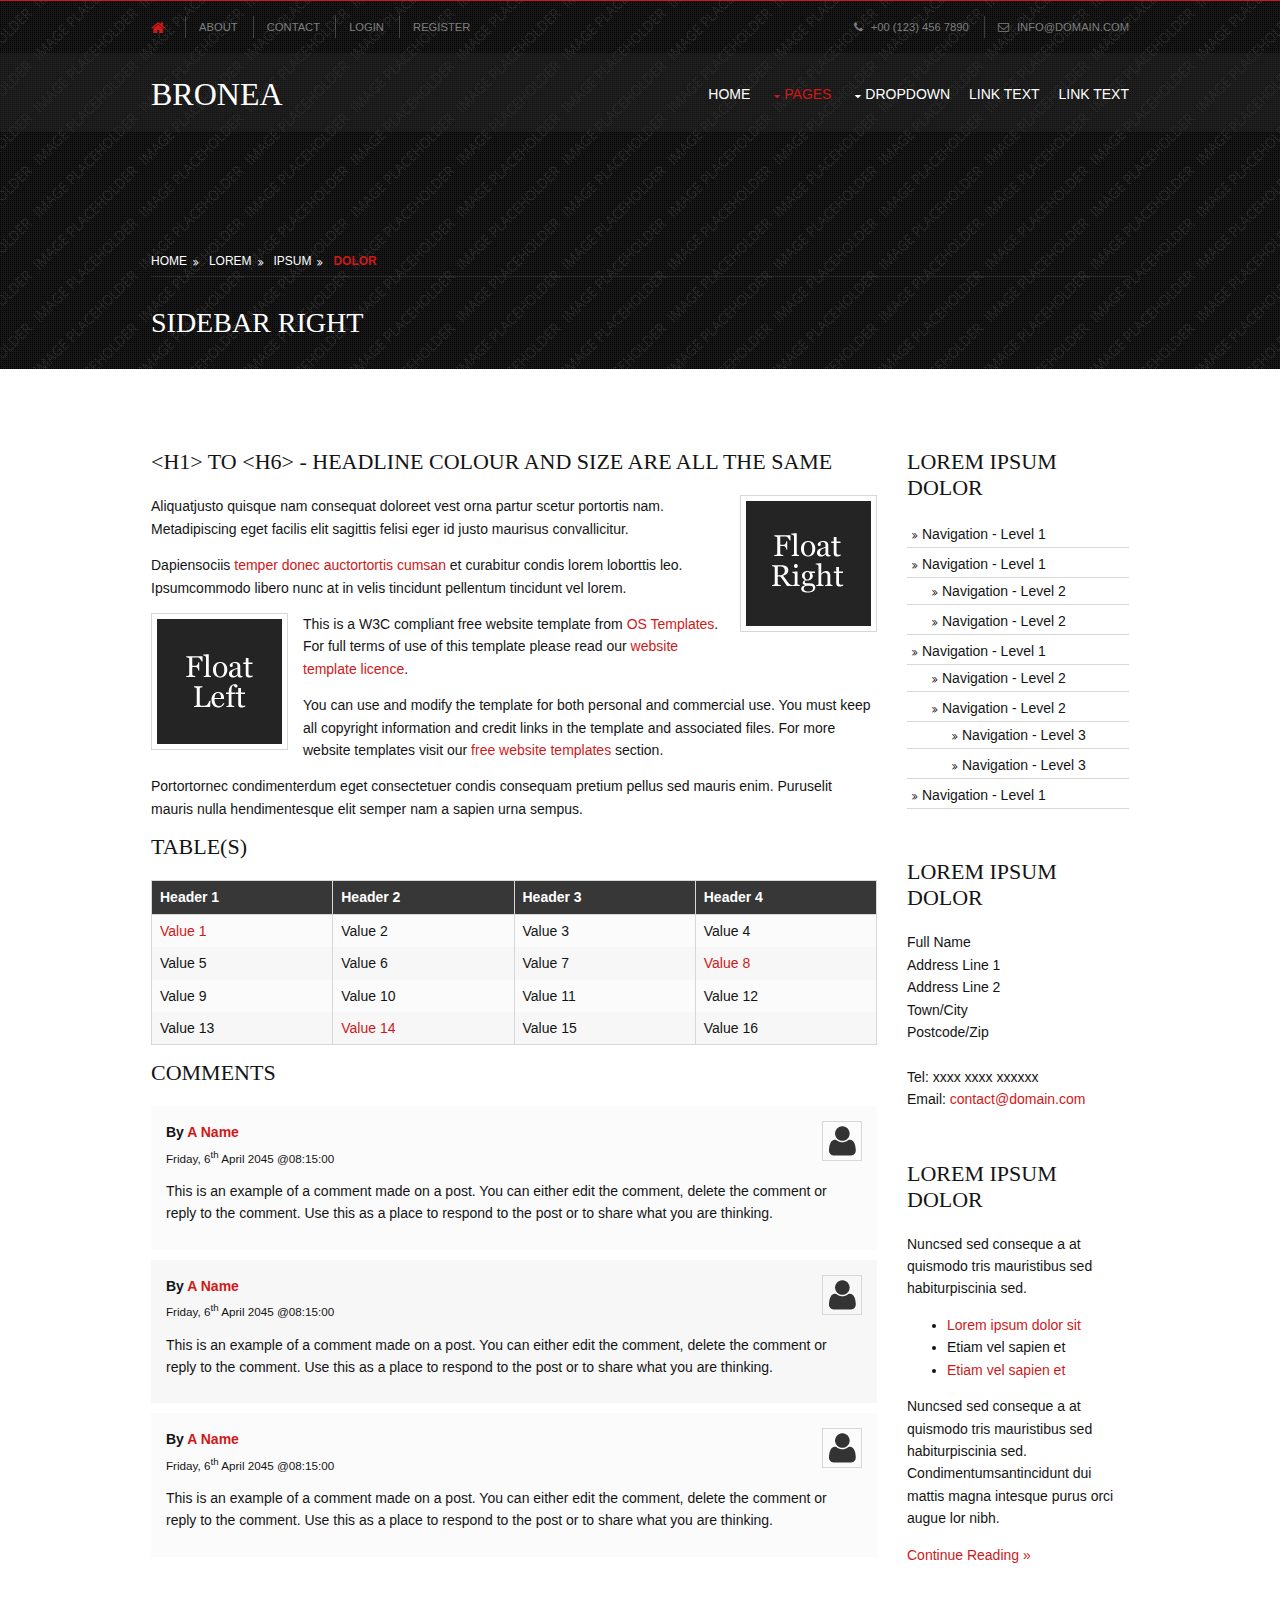
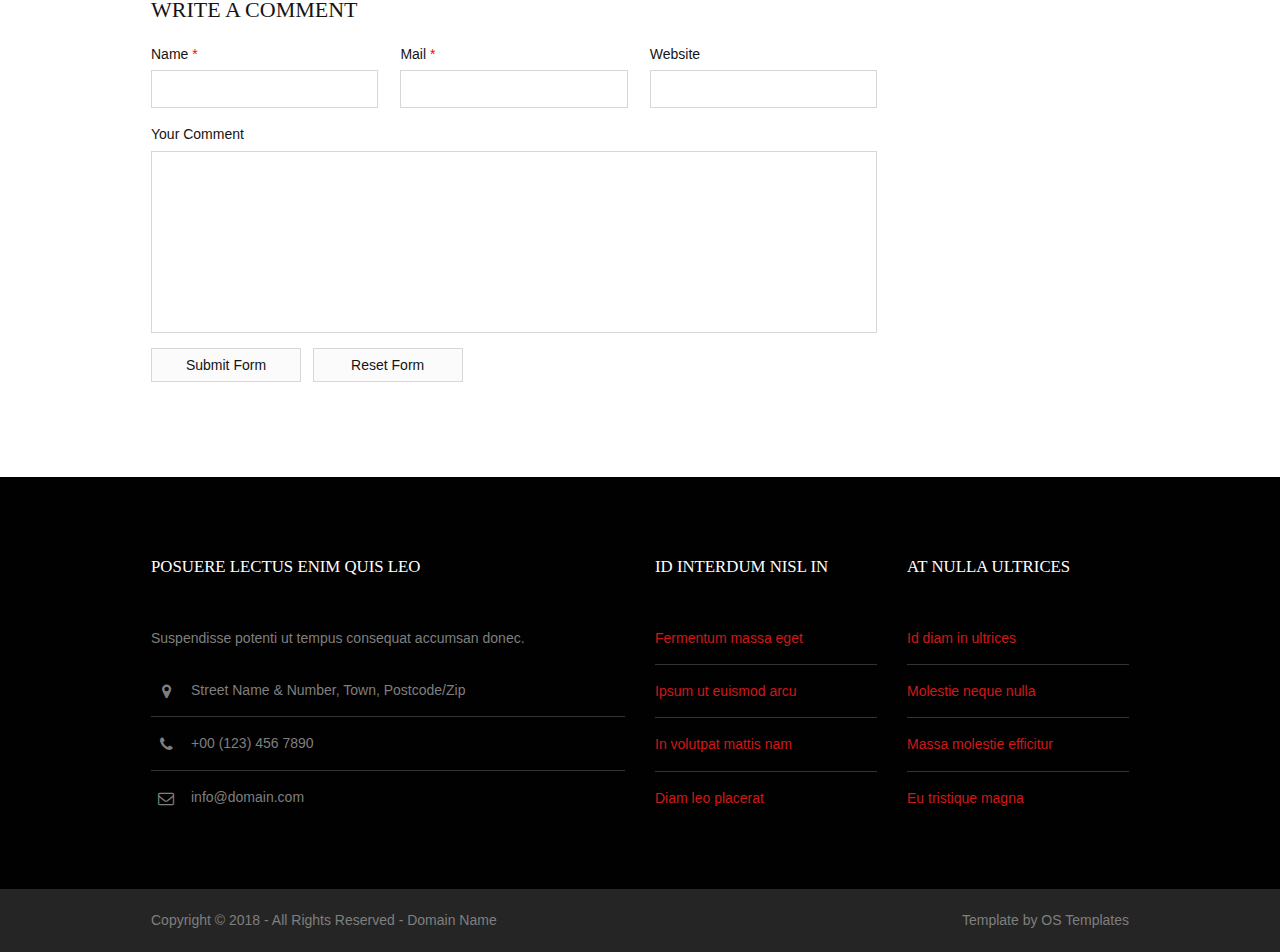
<file: ExpressJob/ExpressJobApp/static/ExpressJobApp/pages/sidebar-right.html>
<!DOCTYPE html>
<!--
Template Name: Bronea
Author: <a href="https://www.os-templates.com/">OS Templates</a>
Author URI: https://www.os-templates.com/
Licence: Free to use under our free template licence terms
Licence URI: https://www.os-templates.com/template-terms
-->
<html lang="">
<!-- To declare your language - read more here: https://www.w3.org/International/questions/qa-html-language-declarations -->
<head>
<title>Bronea | Pages | Sidebar Right</title>
<meta charset="utf-8">
<meta name="viewport" content="width=device-width, initial-scale=1.0, maximum-scale=1.0, user-scalable=no">
<link href="../layout/styles/layout.css" rel="stylesheet" type="text/css" media="all">
</head>
<body id="top">
<!-- ################################################################################################ -->
<!-- ################################################################################################ -->
<!-- ################################################################################################ -->
<!-- Top Background Image Wrapper -->
<div class="bgded overlay" style="background-image:url('../images/demo/backgrounds/01.png');"> 
  <!-- ################################################################################################ -->
  <div class="wrapper row0">
    <div id="topbar" class="hoc clear"> 
      <!-- ################################################################################################ -->
      <div class="fl_left">
        <ul class="nospace">
          <li><a href="#"><i class="fa fa-lg fa-home"></i></a></li>
          <li><a href="#">About</a></li>
          <li><a href="#">Contact</a></li>
          <li><a href="#">Login</a></li>
          <li><a href="#">Register</a></li>
        </ul>
      </div>
      <div class="fl_right">
        <ul class="nospace">
          <li><i class="fa fa-phone"></i> +00 (123) 456 7890</li>
          <li><i class="fa fa-envelope-o"></i> info@domain.com</li>
        </ul>
      </div>
      <!-- ################################################################################################ -->
    </div>
  </div>
  <!-- ################################################################################################ -->
  <!-- ################################################################################################ -->
  <!-- ################################################################################################ -->
  <div class="wrapper row1">
    <header id="header" class="hoc clear"> 
      <!-- ################################################################################################ -->
      <div id="logo" class="fl_left">
        <h1><a href="../index.html">Bronea</a></h1>
      </div>
      <!-- ################################################################################################ -->
      <nav id="mainav" class="fl_right">
        <ul class="clear">
          <li><a href="../index.html">Home</a></li>
          <li class="active"><a class="drop" href="#">Pages</a>
            <ul>
              <li><a href="gallery.html">Gallery</a></li>
              <li><a href="full-width.html">Full Width</a></li>
              <li><a href="sidebar-left.html">Sidebar Left</a></li>
              <li class="active"><a href="sidebar-right.html">Sidebar Right</a></li>
              <li><a href="basic-grid.html">Basic Grid</a></li>
            </ul>
          </li>
          <li><a class="drop" href="#">Dropdown</a>
            <ul>
              <li><a href="#">Level 2</a></li>
              <li><a class="drop" href="#">Level 2 + Drop</a>
                <ul>
                  <li><a href="#">Level 3</a></li>
                  <li><a href="#">Level 3</a></li>
                  <li><a href="#">Level 3</a></li>
                </ul>
              </li>
              <li><a href="#">Level 2</a></li>
            </ul>
          </li>
          <li><a href="#">Link Text</a></li>
          <li><a href="#">Link Text</a></li>
        </ul>
      </nav>
      <!-- ################################################################################################ -->
    </header>
  </div>
  <!-- ################################################################################################ -->
  <!-- ################################################################################################ -->
  <!-- ################################################################################################ -->
  <div class="wrapper">
    <section id="breadcrumb" class="hoc clear"> 
      <!-- ################################################################################################ -->
      <ul>
        <li><a href="#">Home</a></li>
        <li><a href="#">Lorem</a></li>
        <li><a href="#">Ipsum</a></li>
        <li><a href="#">Dolor</a></li>
      </ul>
      <!-- ################################################################################################ -->
      <h6 class="heading">Sidebar Right</h6>
      <!-- ################################################################################################ -->
    </section>
  </div>
  <!-- ################################################################################################ -->
</div>
<!-- End Top Background Image Wrapper -->
<!-- ################################################################################################ -->
<!-- ################################################################################################ -->
<!-- ################################################################################################ -->
<div class="wrapper row3">
  <main class="hoc container clear"> 
    <!-- main body -->
    <!-- ################################################################################################ -->
    <div class="content three_quarter first"> 
      <!-- ################################################################################################ -->
      <h1>&lt;h1&gt; to &lt;h6&gt; - Headline Colour and Size Are All The Same</h1>
      <img class="imgr borderedbox inspace-5" src="../images/demo/imgr.gif" alt="">
      <p>Aliquatjusto quisque nam consequat doloreet vest orna partur scetur portortis nam. Metadipiscing eget facilis elit sagittis felisi eger id justo maurisus convallicitur.</p>
      <p>Dapiensociis <a href="#">temper donec auctortortis cumsan</a> et curabitur condis lorem loborttis leo. Ipsumcommodo libero nunc at in velis tincidunt pellentum tincidunt vel lorem.</p>
      <img class="imgl borderedbox inspace-5" src="../images/demo/imgl.gif" alt="">
      <p>This is a W3C compliant free website template from <a href="https://www.os-templates.com/" title="Free Website Templates">OS Templates</a>. For full terms of use of this template please read our <a href="https://www.os-templates.com/template-terms">website template licence</a>.</p>
      <p>You can use and modify the template for both personal and commercial use. You must keep all copyright information and credit links in the template and associated files. For more website templates visit our <a href="https://www.os-templates.com/">free website templates</a> section.</p>
      <p>Portortornec condimenterdum eget consectetuer condis consequam pretium pellus sed mauris enim. Puruselit mauris nulla hendimentesque elit semper nam a sapien urna sempus.</p>
      <h1>Table(s)</h1>
      <div class="scrollable">
        <table>
          <thead>
            <tr>
              <th>Header 1</th>
              <th>Header 2</th>
              <th>Header 3</th>
              <th>Header 4</th>
            </tr>
          </thead>
          <tbody>
            <tr>
              <td><a href="#">Value 1</a></td>
              <td>Value 2</td>
              <td>Value 3</td>
              <td>Value 4</td>
            </tr>
            <tr>
              <td>Value 5</td>
              <td>Value 6</td>
              <td>Value 7</td>
              <td><a href="#">Value 8</a></td>
            </tr>
            <tr>
              <td>Value 9</td>
              <td>Value 10</td>
              <td>Value 11</td>
              <td>Value 12</td>
            </tr>
            <tr>
              <td>Value 13</td>
              <td><a href="#">Value 14</a></td>
              <td>Value 15</td>
              <td>Value 16</td>
            </tr>
          </tbody>
        </table>
      </div>
      <div id="comments">
        <h2>Comments</h2>
        <ul>
          <li>
            <article>
              <header>
                <figure class="avatar"><img src="../images/demo/avatar.png" alt=""></figure>
                <address>
                By <a href="#">A Name</a>
                </address>
                <time datetime="2045-04-06T08:15+00:00">Friday, 6<sup>th</sup> April 2045 @08:15:00</time>
              </header>
              <div class="comcont">
                <p>This is an example of a comment made on a post. You can either edit the comment, delete the comment or reply to the comment. Use this as a place to respond to the post or to share what you are thinking.</p>
              </div>
            </article>
          </li>
          <li>
            <article>
              <header>
                <figure class="avatar"><img src="../images/demo/avatar.png" alt=""></figure>
                <address>
                By <a href="#">A Name</a>
                </address>
                <time datetime="2045-04-06T08:15+00:00">Friday, 6<sup>th</sup> April 2045 @08:15:00</time>
              </header>
              <div class="comcont">
                <p>This is an example of a comment made on a post. You can either edit the comment, delete the comment or reply to the comment. Use this as a place to respond to the post or to share what you are thinking.</p>
              </div>
            </article>
          </li>
          <li>
            <article>
              <header>
                <figure class="avatar"><img src="../images/demo/avatar.png" alt=""></figure>
                <address>
                By <a href="#">A Name</a>
                </address>
                <time datetime="2045-04-06T08:15+00:00">Friday, 6<sup>th</sup> April 2045 @08:15:00</time>
              </header>
              <div class="comcont">
                <p>This is an example of a comment made on a post. You can either edit the comment, delete the comment or reply to the comment. Use this as a place to respond to the post or to share what you are thinking.</p>
              </div>
            </article>
          </li>
        </ul>
        <h2>Write A Comment</h2>
        <form action="#" method="post">
          <div class="one_third first">
            <label for="name">Name <span>*</span></label>
            <input type="text" name="name" id="name" value="" size="22" required>
          </div>
          <div class="one_third">
            <label for="email">Mail <span>*</span></label>
            <input type="email" name="email" id="email" value="" size="22" required>
          </div>
          <div class="one_third">
            <label for="url">Website</label>
            <input type="url" name="url" id="url" value="" size="22">
          </div>
          <div class="block clear">
            <label for="comment">Your Comment</label>
            <textarea name="comment" id="comment" cols="25" rows="10"></textarea>
          </div>
          <div>
            <input type="submit" name="submit" value="Submit Form">
            &nbsp;
            <input type="reset" name="reset" value="Reset Form">
          </div>
        </form>
      </div>
      <!-- ################################################################################################ -->
    </div>
    <!-- ################################################################################################ -->
    <!-- ################################################################################################ -->
    <div class="sidebar one_quarter"> 
      <!-- ################################################################################################ -->
      <h6>Lorem ipsum dolor</h6>
      <nav class="sdb_holder">
        <ul>
          <li><a href="#">Navigation - Level 1</a></li>
          <li><a href="#">Navigation - Level 1</a>
            <ul>
              <li><a href="#">Navigation - Level 2</a></li>
              <li><a href="#">Navigation - Level 2</a></li>
            </ul>
          </li>
          <li><a href="#">Navigation - Level 1</a>
            <ul>
              <li><a href="#">Navigation - Level 2</a></li>
              <li><a href="#">Navigation - Level 2</a>
                <ul>
                  <li><a href="#">Navigation - Level 3</a></li>
                  <li><a href="#">Navigation - Level 3</a></li>
                </ul>
              </li>
            </ul>
          </li>
          <li><a href="#">Navigation - Level 1</a></li>
        </ul>
      </nav>
      <div class="sdb_holder">
        <h6>Lorem ipsum dolor</h6>
        <address>
        Full Name<br>
        Address Line 1<br>
        Address Line 2<br>
        Town/City<br>
        Postcode/Zip<br>
        <br>
        Tel: xxxx xxxx xxxxxx<br>
        Email: <a href="#">contact@domain.com</a>
        </address>
      </div>
      <div class="sdb_holder">
        <article>
          <h6>Lorem ipsum dolor</h6>
          <p>Nuncsed sed conseque a at quismodo tris mauristibus sed habiturpiscinia sed.</p>
          <ul>
            <li><a href="#">Lorem ipsum dolor sit</a></li>
            <li>Etiam vel sapien et</li>
            <li><a href="#">Etiam vel sapien et</a></li>
          </ul>
          <p>Nuncsed sed conseque a at quismodo tris mauristibus sed habiturpiscinia sed. Condimentumsantincidunt dui mattis magna intesque purus orci augue lor nibh.</p>
          <p class="more"><a href="#">Continue Reading &raquo;</a></p>
        </article>
      </div>
      <!-- ################################################################################################ -->
    </div>
    <!-- ################################################################################################ -->
    <!-- / main body -->
    <div class="clear"></div>
  </main>
</div>
<!-- ################################################################################################ -->
<!-- ################################################################################################ -->
<!-- ################################################################################################ -->
<div class="wrapper row4">
  <footer id="footer" class="hoc clear"> 
    <!-- ################################################################################################ -->
    <div class="one_half first">
      <h6 class="heading">Posuere lectus enim quis leo</h6>
      <p class="btmspace-30">Suspendisse potenti ut tempus consequat accumsan donec.</p>
      <ul class="nospace linklist contact">
        <li><i class="fa fa-map-marker"></i>
          <address>
          Street Name &amp; Number, Town, Postcode/Zip
          </address>
        </li>
        <li><i class="fa fa-phone"></i> +00 (123) 456 7890</li>
        <li><i class="fa fa-envelope-o"></i> info@domain.com</li>
      </ul>
    </div>
    <div class="one_quarter">
      <h6 class="heading">Id interdum nisl in</h6>
      <ul class="nospace linklist">
        <li><a href="#">Fermentum massa eget</a></li>
        <li><a href="#">Ipsum ut euismod arcu</a></li>
        <li><a href="#">In volutpat mattis nam</a></li>
        <li><a href="#">Diam leo placerat</a></li>
      </ul>
    </div>
    <div class="one_quarter">
      <h6 class="heading">At nulla ultrices</h6>
      <ul class="nospace linklist">
        <li><a href="#">Id diam in ultrices</a></li>
        <li><a href="#">Molestie neque nulla</a></li>
        <li><a href="#">Massa molestie efficitur</a></li>
        <li><a href="#">Eu tristique magna</a></li>
      </ul>
    </div>
    <!-- ################################################################################################ -->
  </footer>
</div>
<!-- ################################################################################################ -->
<!-- ################################################################################################ -->
<!-- ################################################################################################ -->
<div class="wrapper row5">
  <div id="copyright" class="hoc clear"> 
    <!-- ################################################################################################ -->
    <p class="fl_left">Copyright &copy; 2018 - All Rights Reserved - <a href="#">Domain Name</a></p>
    <p class="fl_right">Template by <a target="_blank" href="https://www.os-templates.com/" title="Free Website Templates">OS Templates</a></p>
    <!-- ################################################################################################ -->
  </div>
</div>
<!-- ################################################################################################ -->
<!-- ################################################################################################ -->
<!-- ################################################################################################ -->
<a id="backtotop" href="#top"><i class="fa fa-chevron-up"></i></a>
<!-- JAVASCRIPTS -->
<script src="../layout/scripts/jquery.min.js"></script>
<script src="../layout/scripts/jquery.backtotop.js"></script>
<script src="../layout/scripts/jquery.mobilemenu.js"></script>
</body>
</html>
</file>
<file: ExpressJob/ExpressJobApp/static/ExpressJobApp/layout/styles/layout.css>
@charset "utf-8";
/*
Template Name: Bronea
Author: <a href="https://www.os-templates.com/">OS Templates</a>
Author URI: https://www.os-templates.com/
Licence: Free to use under our free template licence terms
Licence URI: https://www.os-templates.com/template-terms
File: Layout CSS
*/

@import url("font-awesome.min.css");
@import url("framework.css");

/* Rows
--------------------------------------------------------------------------------------------------------------- */
.row0{border-top:1px solid;}
.row1, .row1 a{}
.row2, .row2 a{}
.row3, .row3 a{}
.row4, .row4 a{}
.row5, .row5 a{}


/* Top Bar
--------------------------------------------------------------------------------------------------------------- */
#topbar{padding:15px 0; font-size:.8rem; text-transform:uppercase;}

#topbar *{margin:0;}
#topbar ul li{display:inline-block; margin-right:10px; padding-right:15px; border-right:1px solid;}
#topbar ul li:last-child{margin-right:0; padding-right:0; border-right:none;}
#topbar i{margin:0 5px 0 0; line-height:normal;}


/* Header
--------------------------------------------------------------------------------------------------------------- */
#header{}

#header #logo{margin-top:25px;}
#header #logo *{margin:0; padding:0; line-height:1;}
#header #logo h1{font-size:32px; font-variant:small-caps;}


/* Page Intro
--------------------------------------------------------------------------------------------------------------- */
#pageintro{padding:150px 0;}

#pageintro article{}
#pageintro article div{margin-bottom:80px;}
#pageintro article div *{margin:0; padding:0; line-height:1;}
#pageintro article div .heading{margin-bottom:50px; font-size:40px;}
#pageintro article div p:first-of-type{margin-bottom:20px; font-size:18px;}
#pageintro article div p:last-of-type{}
#pageintro article footer{}


/* Content Area
--------------------------------------------------------------------------------------------------------------- */
.container{padding:80px 0;}

/* Content */
.container .content{}

.sectiontitle{display:block; max-width:55%; margin:0 auto 80px; text-align:center;}
.sectiontitle *{margin:0;}

.cta{}
.cta article{display:block; position:relative; padding:0 0 0 95px; line-height:normal;}
.cta article *{margin:0; padding:0;}
.cta article i{display:inline-block; position:absolute; top:0; left:0; width:85px; overflow:hidden; line-height:1; font-size:65px;}
.cta article .heading{margin-bottom:10px;}

.services{}
.services article{display:block; padding:30px; padding-top:150px;}
.services article *{margin:0; padding:0;}
.services article i{margin-bottom:15px;}
.services article .heading{margin-bottom:10px;}

/* Comments */
#comments ul{margin:0 0 40px 0; padding:0; list-style:none;}
#comments li{margin:0 0 10px 0; padding:15px;}
#comments .avatar{float:right; margin:0 0 10px 10px; padding:3px; border:1px solid;}
#comments address{font-weight:bold;}
#comments time{font-size:smaller;}
#comments .comcont{display:block; margin:0; padding:0;}
#comments .comcont p{margin:10px 5px 10px 0; padding:0;}

#comments form{display:block; width:100%;}
#comments input, #comments textarea{width:100%; padding:10px; border:1px solid;}
#comments textarea{overflow:auto;}
#comments div{margin-bottom:15px;}
#comments input[type="submit"], #comments input[type="reset"]{display:inline-block; width:auto; min-width:150px; margin:0; padding:8px 5px; cursor:pointer;}

/* Sidebar */
.container .sidebar{}

.sidebar .sdb_holder{margin-bottom:50px;}
.sidebar .sdb_holder:last-child{margin-bottom:0;}


/* Footer
--------------------------------------------------------------------------------------------------------------- */
#footer{padding:80px 0;}

#footer .heading{margin-bottom:50px; font-size:1.2rem;}

#footer .linklist li{display:block; margin-bottom:15px; padding:0 0 15px 0; border-bottom:1px solid;}
#footer .linklist li:last-child{margin:0; padding:0; border:none;}
#footer .linklist li::before, #footer .linklist li::after{display:table; content:"";}
#footer .linklist li, #footer .linklist li::after{clear:both;}

#footer .contact{}
#footer .contact.linklist li, #footer .contact.linklist li:last-child{position:relative; padding-left:40px;}
#footer .contact li *{margin:0; padding:0; line-height:1.6;}
#footer .contact li i{display:block; position:absolute; top:0; left:0; width:30px; font-size:16px; text-align:center;}


/* Copyright
--------------------------------------------------------------------------------------------------------------- */
#copyright{padding:20px 0;}
#copyright *{margin:0; padding:0;}


/* Transition Fade
This gives a smooth transition to "ALL" elements used in the layout - other than the navigation form used in mobile devices
If you don't want it to fade all elements, you have to list the ones you want to be faded individually
Delete it completely to stop fading
--------------------------------------------------------------------------------------------------------------- */
*, *::before, *::after{transition:all .3s ease-in-out;}
#mainav form *{transition:none !important;}


/* ------------------------------------------------------------------------------------------------------------ */
/* ------------------------------------------------------------------------------------------------------------ */
/* ------------------------------------------------------------------------------------------------------------ */
/* ------------------------------------------------------------------------------------------------------------ */
/* ------------------------------------------------------------------------------------------------------------ */


/* Navigation
--------------------------------------------------------------------------------------------------------------- */
nav ul, nav ol{margin:0; padding:0; list-style:none;}

#mainav, #breadcrumb, .sidebar nav{line-height:normal;}
#mainav .drop::after, #mainav li li .drop::after, #breadcrumb li a::after, .sidebar nav a::after{position:absolute; font-family:"FontAwesome"; font-size:10px; line-height:10px;}

/* Top Navigation */
#mainav{}
#mainav ul.clear{margin-top:3px;}
#mainav ul{text-transform:uppercase;}
#mainav ul ul{z-index:9999; position:absolute; width:180px; text-transform:none;}
#mainav ul ul ul{left:180px; top:0;}
#mainav li{display:inline-block; position:relative; margin:0 15px 0 0; padding:0;}
#mainav li:last-child{margin-right:0;}
#mainav li li{width:100%; margin:0;}
#mainav li a{display:block; padding:30px 0;}
#mainav li li a{border:solid; border-width:0 0 1px 0;}
#mainav .drop{padding-left:15px;}
#mainav li li a, #mainav li li .drop{display:block; margin:0; padding:10px 15px;}
#mainav .drop::after, #mainav li li .drop::after{content:"\f0d7";}
#mainav .drop::after{top:35px; left:5px;}
#mainav li li .drop::after{top:15px; left:5px;}
#mainav ul ul{visibility:hidden; opacity:0;}
#mainav ul li:hover > ul{visibility:visible; opacity:1;}

#mainav form{display:none; margin:0; padding:0;}
#mainav form select, #mainav form select option{display:block; cursor:pointer; outline:none;}
#mainav form select{width:100%; padding:5px; border:none;}
#mainav form select option{margin:5px; padding:0; border:none;}

/* Breadcrumb */
#breadcrumb{padding:120px 0 30px;}
#breadcrumb ul{margin:0 0 30px 0; padding:0 0 8px 0; list-style:none; text-transform:uppercase; border-bottom:1px solid;}
#breadcrumb li{display:inline-block; margin:0 6px 0 0; padding:0;}
#breadcrumb li a{display:block; position:relative; margin:0; padding:0 12px 0 0; font-size:12px;}
#breadcrumb li a::after{top:3px; right:0; content:"\f101";}
#breadcrumb li:last-child a{margin:0; padding:0; font-weight:700;}
#breadcrumb li:last-child a::after{display:none;}
#breadcrumb .heading{margin:0; font-size:2rem;}

/* Sidebar Navigation */
.sidebar nav{display:block; width:100%;}
.sidebar nav li{margin:0 0 3px 0; padding:0;}
.sidebar nav a{display:block; position:relative; margin:0; padding:5px 10px 5px 15px; text-decoration:none; border:solid; border-width:0 0 1px 0;}
.sidebar nav a::after{top:9px; left:5px; content:"\f101";}
.sidebar nav ul ul a{padding-left:35px;}
.sidebar nav ul ul a::after{left:25px;}
.sidebar nav ul ul ul a{padding-left:55px;}
.sidebar nav ul ul ul a::after{left:45px;}

/* Pagination */
.pagination{display:block; width:100%; text-align:center; clear:both;}
.pagination li{display:inline-block; margin:0 2px 0 0;}
.pagination li:last-child{margin-right:0;}
.pagination a, .pagination strong{display:block; padding:8px 11px; border:1px solid; background-clip:padding-box; font-weight:normal;}

/* Back to Top */
#backtotop{z-index:999; display:inline-block; position:fixed; visibility:hidden; bottom:20px; right:20px; width:36px; height:36px; line-height:36px; font-size:16px; text-align:center; opacity:.2;}
#backtotop i{display:block; width:100%; height:100%; line-height:inherit;}
#backtotop.visible{visibility:visible; opacity:.5;}
#backtotop:hover{opacity:1;}


/* Tables
--------------------------------------------------------------------------------------------------------------- */
table, th, td{border:1px solid; border-collapse:collapse; vertical-align:top;}
table, th{table-layout:auto;}
table{width:100%; margin-bottom:15px;}
th, td{padding:5px 8px;}
td{border-width:0 1px;}


/* Gallery
--------------------------------------------------------------------------------------------------------------- */
#gallery{display:block; width:100%; margin-bottom:50px;}
#gallery figure figcaption{display:block; width:100%; clear:both;}
#gallery li{margin-bottom:30px;}


/* ------------------------------------------------------------------------------------------------------------ */
/* ------------------------------------------------------------------------------------------------------------ */
/* ------------------------------------------------------------------------------------------------------------ */
/* ------------------------------------------------------------------------------------------------------------ */
/* ------------------------------------------------------------------------------------------------------------ */


/* Colours
--------------------------------------------------------------------------------------------------------------- */
body{color:#7F7F7F; background-color:#252525;}
a{color:#D01818;}
a:active, a:focus{background:transparent;}/* IE10 + 11 Bugfix - prevents grey background */
hr, .borderedbox{border-color:#D7D7D7;}
label span{color:#FF0000; background-color:inherit;}
input:focus, textarea:focus, *:required:focus{border-color:#D01818;}
.overlay{color:#FFFFFF; background-color:inherit;}
.overlay::after{color:inherit; background-color:rgba(0,0,0,.55); background-image:url("[data-uri]");}

.btn, .btn.inverse:hover{color:#FFFFFF; background-color:#D01818; border-color:#D01818;}
.btn:hover, .btn.inverse{color:inherit; background-color:transparent; border-color:inherit;}


/* Rows */
.row0, .row0 a{color:#7F7F7F;}
.row0{border-color:#D01818;}
.row1{color:#FFFFFF; background-color:rgba(37,37,37,.5);/* #252525 */}
.row2{color:#141414; background-color:#F3F3F3;}
.row3{color:#141414; background-color:#FFFFFF;}
.row4{color:#7F7F7F; background-color:#010101;}
.row5, .row5 a{color:#7F7F7F; background-color:#252525;}


/* Top Bar */
#topbar ul li{border-color:rgba(255,255,255,.2);}
#topbar div:first-of-type li:first-child a{color:#D01818;}


/* Header */
#header #logo h1 a{color:inherit; background-color:inherit;}


/* Content Area */
.cta article i{color:rgba(0,0,0,.2);}
.cta article:hover .heading a, .cta article:hover i{color:inherit;}

.services article *{color:#FFFFFF;}
.services article:hover{box-shadow:5px 5px 0px #D01818;}
.services article:hover a{color:#D01818;}


/* Footer */
#footer .heading{color:#FFFFFF;}
#footer hr, #footer .borderedbox, #footer .linklist li{border-color:rgba(255,255,255,.2);}


/* Navigation */
#mainav li a{color:inherit;}
#mainav .active a, #mainav a:hover, #mainav li:hover > a{color:#D01818; background-color:inherit;}
#mainav li li a, #mainav .active li a{color:#FFFFFF; background-color:rgba(37,37,37,.5);/* #252525 */ border-color:rgba(0,0,0,.6);}
#mainav li li:hover > a, #mainav .active .active > a{color:#FFFFFF; background-color:#D01818;}
#mainav form select{color:#FFFFFF; background-color:#141414;}

#breadcrumb ul{border-color:rgba(255,255,255,.1);}
#breadcrumb a{color:inherit; background-color:inherit;}
#breadcrumb li:last-child a{color:#D01818;}

.container .sidebar nav a{color:inherit; border-color:#D7D7D7;}
.container .sidebar nav a:hover{color:#D01818;}

.pagination a, .pagination strong{border-color:#D7D7D7;}
.pagination .current *{color:#FFFFFF; background-color:#D01818;}

#backtotop{color:#FFFFFF; background-color:#D01818;}


/* Tables + Comments */
table, th, td, #comments .avatar, #comments input, #comments textarea{border-color:#D7D7D7;}
#comments input:focus, #comments textarea:focus, #comments *:required:focus{border-color:#D01818;}
th{color:#FFFFFF; background-color:#373737;}
tr, #comments li, #comments input[type="submit"], #comments input[type="reset"]{color:inherit; background-color:#FBFBFB;}
tr:nth-child(even), #comments li:nth-child(even){color:inherit; background-color:#F7F7F7;}
table a, #comments a{background-color:inherit;}


/* ------------------------------------------------------------------------------------------------------------ */
/* ------------------------------------------------------------------------------------------------------------ */
/* ------------------------------------------------------------------------------------------------------------ */
/* ------------------------------------------------------------------------------------------------------------ */
/* ------------------------------------------------------------------------------------------------------------ */


/* Media Queries
--------------------------------------------------------------------------------------------------------------- */
@-ms-viewport{width:device-width;}


/* Max Wrapper Width - Laptop, Desktop etc.
--------------------------------------------------------------------------------------------------------------- */
@media screen and (min-width:978px){
	.hoc{max-width:978px;}
}


/* Mobile Devices
--------------------------------------------------------------------------------------------------------------- */
@media screen and (max-width:900px){
	.hoc{max-width:90%;}

	#topbar{}

	#header{padding:30px 0;}
	#header #logo{margin:0;}

	#mainav{}
	#mainav ul{display:none;}
	#mainav form{display:block; margin-top:5px;}

	#breadcrumb{}

	.container{}
	#comments input[type="reset"]{margin-top:10px;}
	.pagination li{display:inline-block; margin:0 5px 5px 0;}

	#footer{}

	#copyright{}
	#copyright p:first-of-type{margin-bottom:10px;}
}


@media screen and (max-width:750px){
	.imgl, .imgr{display:inline-block; float:none; margin:0 0 10px 0;}
	.fl_left, .fl_right{display:block; float:none;}
	.group .group > *:last-child, .clear .clear > *:last-child, .clear .group > *:last-child, .group .clear > *:last-child{margin-bottom:0;}/* Experimental - Needs more testing in different situations, stops double margin when stacking */
	.one_half, .one_third, .two_third, .one_quarter, .two_quarter, .three_quarter{display:block; float:none; width:auto; margin:0 0 30px 0; padding:0;}

	#topbar{padding-top:15px; text-align:center;}
	#topbar ul{margin:0 0 15px 0; line-height:normal;}

	#header{text-align:center;}
	#header #logo{margin:0 0 30px 0;}

	#mainav form{margin-top:0;}

	#pageintro article div .heading{margin-bottom:30px; font-size:38px;}
	#pageintro article div p:first-of-type{margin-bottom:20px; font-size:18px;}

	.services article{max-width:320px;}

	.container, #footer{padding-bottom:50px;}/* Not neccessary - just looks better */
}


@media screen and (max-width:450px){
	#topbar ul li{margin-bottom:2px; padding-right:0; border-right:none;}
}


/* Other
--------------------------------------------------------------------------------------------------------------- */
@media screen and (max-width:650px){
	.scrollable{display:block; width:100%; margin:0 0 30px 0; padding:0 0 15px 0; overflow:auto; overflow-x:scroll;}
	.scrollable table{margin:0; padding:0; white-space:nowrap;}

	.inline li{display:block; margin-bottom:10px;}
	.pushright li{margin-right:0;}

	.font-x2{font-size:1.4rem;}
	.font-x3{font-size:1.6rem;}
}
</file>
